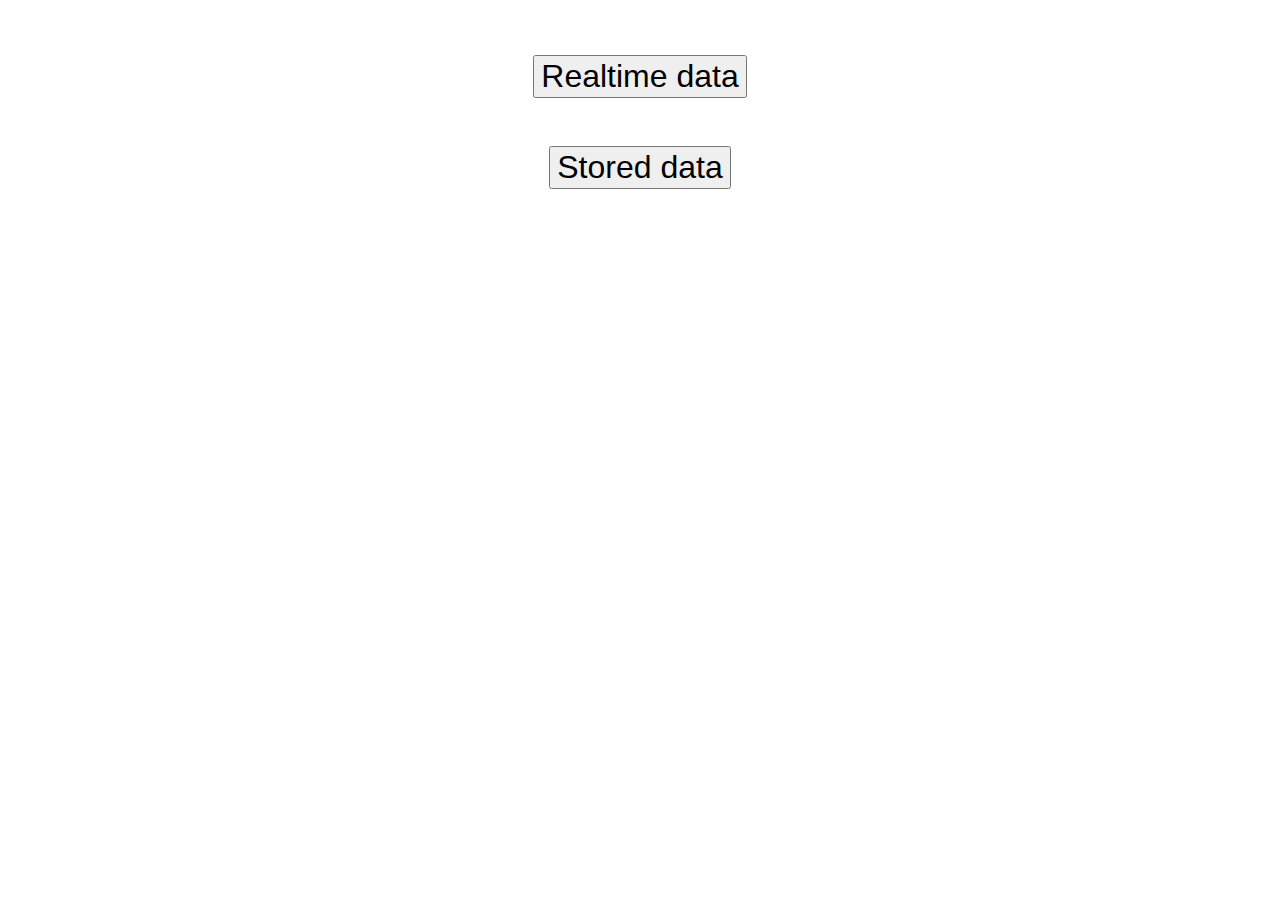
<file: sandroProxyPlugin/src/main/assets/chrome_devtools/index.html>
<!DOCTYPE HTML PUBLIC "-//W3C//DTD HTML 4.01//EN" "http://www.w3.org/TR/html4/strict.dtd">
<html>
	<head>
		<meta http-equiv="Content-Type" content="text/html;charset=utf-8">
		<title>SandroProxy Web interface</title>
		<script>
			function goRealData()
			{
				window.open("<!-- REALTIME URL -->");
			}
			function goStoredData()
            {
                window.open("<!-- STORED URL -->");
            }
		</script>
	</head>
	<body>
		<table width="100%" height="100%">
			<thead></thead>
			<tbody>
				<tr><td width="100%" height="100%" align="center">&nbsp</td></tr>
				<tr><td width="100%" height="100%" align="center">&nbsp</td></tr>
				<tr><td width="100%" height="100%" align="center"><button type="button" onclick="javascript:goRealData();" style="font-size:200%">Realtime data</button></td></tr>
                <tr><td width="100%" height="100%" align="center">&nbsp</td></tr>
                <tr><td width="100%" height="100%" align="center">&nbsp</td></tr>
				<tr><td width="100%" height="100%" align="center"><button type="button" onclick="javascript:goStoredData();" style="font-size:200%">Stored data</button></td></tr>
			</tbody>
		</table>
		
		
	</body>
</html>
</file>
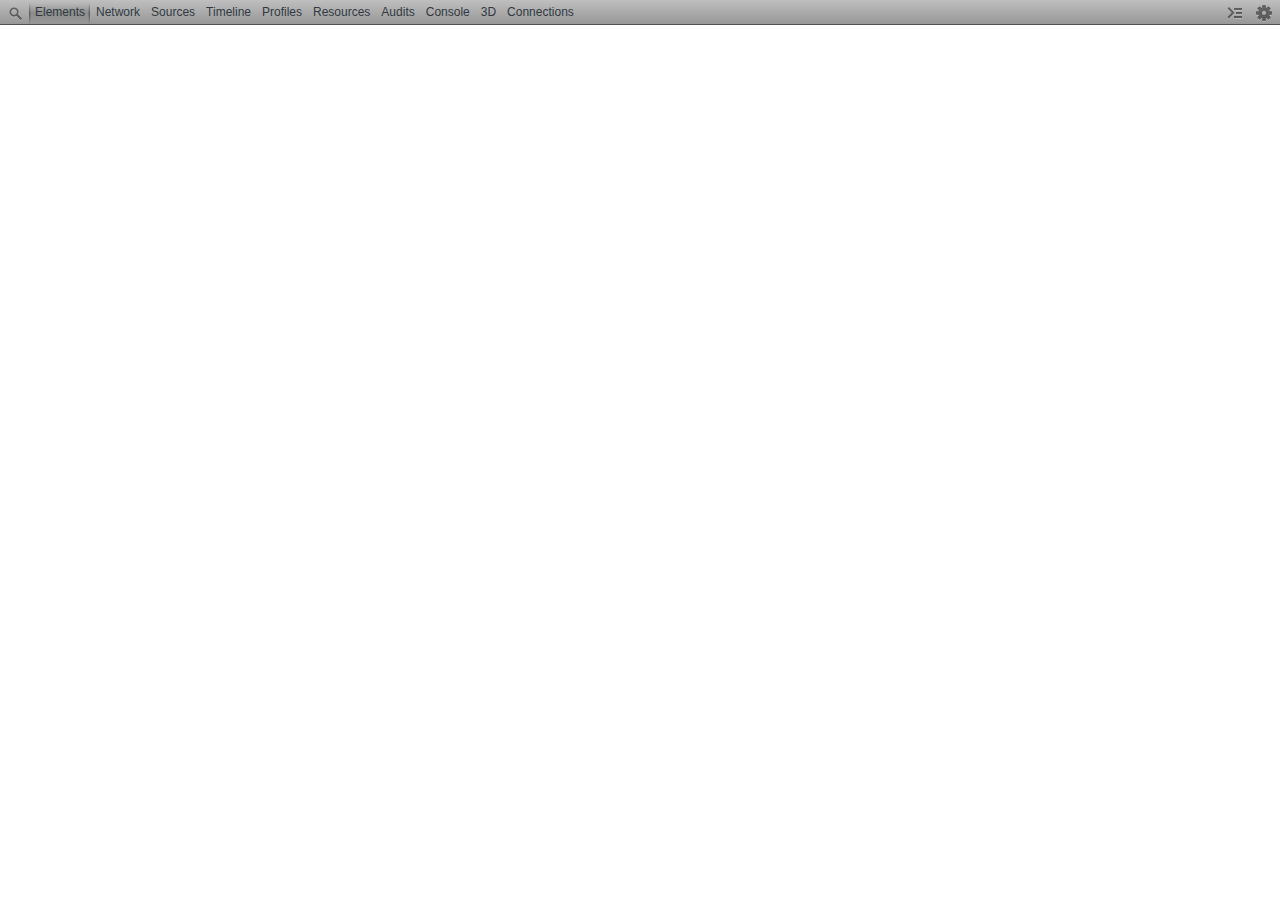
<file: sandroProxyPlugin/src/main/assets/chrome_devtools/inspector/devtools.html>
<!--
Copyright (C) 2006, 2007, 2008 Apple Inc.  All rights reserved.

Redistribution and use in source and binary forms, with or without
modification, are permitted provided that the following conditions
are met:

1.  Redistributions of source code must retain the above copyright
    notice, this list of conditions and the following disclaimer.
2.  Redistributions in binary form must reproduce the above copyright
    notice, this list of conditions and the following disclaimer in the
    documentation and/or other materials provided with the distribution.
3.  Neither the name of Apple Computer, Inc. ("Apple") nor the names of
    its contributors may be used to endorse or promote products derived
    from this software without specific prior written permission.

THIS SOFTWARE IS PROVIDED BY APPLE AND ITS CONTRIBUTORS "AS IS" AND ANY
EXPRESS OR IMPLIED WARRANTIES, INCLUDING, BUT NOT LIMITED TO, THE IMPLIED
WARRANTIES OF MERCHANTABILITY AND FITNESS FOR A PARTICULAR PURPOSE ARE
DISCLAIMED. IN NO EVENT SHALL APPLE OR ITS CONTRIBUTORS BE LIABLE FOR ANY
DIRECT, INDIRECT, INCIDENTAL, SPECIAL, EXEMPLARY, OR CONSEQUENTIAL DAMAGES
(INCLUDING, BUT NOT LIMITED TO, PROCUREMENT OF SUBSTITUTE GOODS OR SERVICES;
LOSS OF USE, DATA, OR PROFITS; OR BUSINESS INTERRUPTION) HOWEVER CAUSED AND
ON ANY THEORY OF LIABILITY, WHETHER IN CONTRACT, STRICT LIABILITY, OR TORT
(INCLUDING NEGLIGENCE OR OTHERWISE) ARISING IN ANY WAY OUT OF THE USE OF
THIS SOFTWARE, EVEN IF ADVISED OF THE POSSIBILITY OF SUCH DAMAGE.
-->
<!doctype html>
<html>
<head>
    <script type="text/javascript" src="buildSystemOnly.js"></script>
    <meta http-equiv="content-type" content="text/html; charset=utf-8">
    <meta http-equiv="Content-Security-Policy" content="object-src 'none'; script-src 'self' 'unsafe-eval'">
    <link rel="stylesheet" type="text/css" href="dialog.css">
    <link rel="stylesheet" type="text/css" href="tabbedPane.css">
    <link rel="stylesheet" type="text/css" href="inspector.css">
    <link rel="stylesheet" type="text/css" href="inspectorCommon.css">
    <link rel="stylesheet" type="text/css" href="inspectorSyntaxHighlight.css">
    <link rel="stylesheet" type="text/css" href="popover.css">
    <script type="text/javascript" src="utilities.js"></script>
    <script type="text/javascript" src="jsdifflib.js"></script>
    <script type="text/javascript" src="DOMExtension.js"></script>
    <script type="text/javascript" src="treeoutline.js"></script>
    <script type="text/javascript" src="inspector.js"></script>
    <script type="text/javascript" src="Geometry.js"></script>
    <script type="text/javascript" src="UIString.js"></script>
    <script type="text/javascript" src="InspectorBackend.js"></script>
    <script type="text/javascript" src="InspectorBackendCommands.js"></script>
    <script type="text/javascript" src="ExtensionRegistryStub.js"></script>
    <script type="text/javascript" src="InspectorFrontendAPI.js"></script>
    <script type="text/javascript" src="Object.js"></script>
    <script type="text/javascript" src="Settings.js"></script>
    <script type="text/javascript" src="View.js"></script>
    <script type="text/javascript" src="UIUtils.js"></script>
    <script type="text/javascript" src="HelpScreen.js"></script>
    <script type="text/javascript" src="InspectorFrontendHostStub.js"></script>
    <script type="text/javascript" src="FileManager.js"></script>
    <script type="text/javascript" src="Checkbox.js"></script>
    <script type="text/javascript" src="ContextMenu.js"></script>
    <script type="text/javascript" src="SoftContextMenu.js"></script>
    <script type="text/javascript" src="KeyboardShortcut.js"></script>
    <script type="text/javascript" src="SuggestBox.js"></script>
    <script type="text/javascript" src="TextPrompt.js"></script>
    <script type="text/javascript" src="Popover.js"></script>
    <script type="text/javascript" src="Placard.js"></script>
    <script type="text/javascript" src="TabbedPane.js"></script>
    <script type="text/javascript" src="ViewportControl.js"></script> 
    <script type="text/javascript" src="Drawer.js"></script>
    <script type="text/javascript" src="ConsoleModel.js"></script>
    <script type="text/javascript" src="ConsoleMessage.js"></script>
    <script type="text/javascript" src="ConsoleView.js"></script>
    <script type="text/javascript" src="Panel.js"></script>
    <script type="text/javascript" src="InspectorView.js"></script>
    <script type="text/javascript" src="AdvancedSearchController.js"></script>
    <script type="text/javascript" src="TimelineGrid.js"></script>
    <script type="text/javascript" src="OverviewGrid.js"></script>
    <script type="text/javascript" src="ContentProvider.js"></script>
    <script type="text/javascript" src="Resource.js"></script>
    <script type="text/javascript" src="NetworkRequest.js"></script>
    <script type="text/javascript" src="UISourceCode.js"></script>
    <script type="text/javascript" src="CSSStyleModel.js"></script>
    <script type="text/javascript" src="NetworkManager.js"></script>
    <script type="text/javascript" src="NetworkLog.js"></script>
    <script type="text/javascript" src="ResourceTreeModel.js"></script>
    <script type="text/javascript" src="ParsedURL.js"></script>
    <script type="text/javascript" src="ResourceUtils.js"></script>
    <script type="text/javascript" src="ResourceType.js"></script>
    <script type="text/javascript" src="TimelineManager.js"></script>
    <script type="text/javascript" src="OverridesSupport.js"></script>
    <script type="text/javascript" src="Database.js"></script>
    <script type="text/javascript" src="DOMStorage.js"></script>
    <script type="text/javascript" src="DataGrid.js"></script>
    <script type="text/javascript" src="ShowMoreDataGridNode.js"></script>
    <script type="text/javascript" src="CookiesTable.js"></script>
    <script type="text/javascript" src="CookieItemsView.js"></script>
    <script type="text/javascript" src="ApplicationCacheModel.js"></script>
    <script type="text/javascript" src="IndexedDBModel.js"></script>
    <script type="text/javascript" src="Spectrum.js"></script>
    <script type="text/javascript" src="SidebarPane.js"></script>
    <script type="text/javascript" src="ElementsTreeOutline.js"></script>
    <script type="text/javascript" src="DOMPresentationUtils.js"></script>
    <script type="text/javascript" src="SidebarTreeElement.js"></script>
    <script type="text/javascript" src="Section.js"></script>
    <script type="text/javascript" src="PropertiesSection.js"></script>
    <script type="text/javascript" src="RemoteObject.js"></script>
    <script type="text/javascript" src="ObjectPropertiesSection.js"></script>
    <script type="text/javascript" src="ObjectPopoverHelper.js"></script>
    <script type="text/javascript" src="NativeBreakpointsSidebarPane.js"></script>
    <script type="text/javascript" src="DOMBreakpointsSidebarPane.js"></script>
    <script type="text/javascript" src="Color.js"></script>
    <script type="text/javascript" src="CSSMetadata.js"></script>
    <script type="text/javascript" src="StatusBarButton.js"></script>
    <script type="text/javascript" src="CompletionDictionary.js"></script>
    <script type="text/javascript" src="TextEditor.js"></script>
    <script type="text/javascript" src="SourceFrame.js"></script>
    <script type="text/javascript" src="ResourceView.js"></script>
    <script type="text/javascript" src="FontView.js"></script>
    <script type="text/javascript" src="ImageView.js"></script>
    <script type="text/javascript" src="SplitView.js"></script>
    <script type="text/javascript" src="SidebarView.js"></script>
    <script type="text/javascript" src="ConsolePanel.js"></script>
    <script type="text/javascript" src="ExtensionAPI.js"></script>
    <script type="text/javascript" src="ExtensionAuditCategory.js"></script>
    <script type="text/javascript" src="ExtensionServer.js"></script>
    <script type="text/javascript" src="ExtensionView.js"></script>
    <script type="text/javascript" src="ExtensionPanel.js"></script>
    <script type="text/javascript" src="EmptyView.js"></script>
    <script type="text/javascript" src="ScriptFormatter.js"></script>
    <script type="text/javascript" src="DOMSyntaxHighlighter.js"></script>
    <script type="text/javascript" src="TempFile.js"></script>
    <script type="text/javascript" src="TextRange.js"></script>
    <script type="text/javascript" src="TextUtils.js"></script>
    <script type="text/javascript" src="FileSystemModel.js"></script>
    <script type="text/javascript" src="FileUtils.js"></script>
    <script type="text/javascript" src="DebuggerModel.js"></script>
    <script type="text/javascript" src="SourceMap.js"></script>
    <script type="text/javascript" src="SourceMapping.js"></script>
    <script type="text/javascript" src="Script.js"></script>
    <script type="text/javascript" src="Linkifier.js"></script>
    <script type="text/javascript" src="DebuggerScriptMapping.js"></script>
    <script type="text/javascript" src="PresentationConsoleMessageHelper.js"></script>
    <script type="text/javascript" src="FileSystemProjectDelegate.js"></script>
    <script type="text/javascript" src="FileSystemMapping.js"></script>
    <script type="text/javascript" src="IsolatedFileSystem.js"></script>
    <script type="text/javascript" src="IsolatedFileSystemManager.js"></script>
    <script type="text/javascript" src="Workspace.js"></script>
    <script type="text/javascript" src="WorkspaceController.js"></script>
    <script type="text/javascript" src="ContentProviderBasedProjectDelegate.js"></script>
    <script type="text/javascript" src="SimpleWorkspaceProvider.js"></script>
    <script type="text/javascript" src="BreakpointManager.js"></script>
    <script type="text/javascript" src="ContentProviders.js"></script>
    <script type="text/javascript" src="DefaultScriptMapping.js"></script>
    <script type="text/javascript" src="ResourceScriptMapping.js"></script>
    <script type="text/javascript" src="CompilerScriptMapping.js"></script>
    <script type="text/javascript" src="LiveEditSupport.js"></script>
    <script type="text/javascript" src="CSSStyleSheetMapping.js"></script>
    <script type="text/javascript" src="SASSSourceMapping.js"></script>
    <script type="text/javascript" src="DOMAgent.js"></script>
    <script type="text/javascript" src="TestController.js"></script>
    <script type="text/javascript" src="Dialog.js"></script>
    <script type="text/javascript" src="GoToLineDialog.js"></script>
    <script type="text/javascript" src="SidebarOverlay.js"></script>
    <script type="text/javascript" src="SettingsScreen.js"></script>
    <script type="text/javascript" src="EditFileSystemDialog.js"></script>
    <script type="text/javascript" src="ShortcutsScreen.js"></script>
    <script type="text/javascript" src="HAREntry.js"></script>
    <script type="text/javascript" src="CookieParser.js"></script>
    <script type="text/javascript" src="SearchableView.js"></script>
    <script type="text/javascript" src="FilterBar.js"></script>
    <script type="text/javascript" src="InspectElementModeController.js"></script>
    <script type="text/javascript" src="WorkerManager.js"></script>
    <script type="text/javascript" src="UserMetrics.js"></script>
    <script type="text/javascript" src="RuntimeModel.js"></script>
    <script type="text/javascript" src="HandlerRegistry.js"></script>
    <script type="text/javascript" src="SnippetStorage.js"></script>
    <script type="text/javascript" src="ScriptSnippetModel.js"></script>
    <script type="text/javascript" src="Progress.js"></script>
    <script type="text/javascript" src="ProgressIndicator.js"></script>
    <script type="text/javascript" src="StylesSourceMapping.js"></script>
    <script type="text/javascript" src="NetworkUISourceCodeProvider.js"></script>
    <script type="text/javascript" src="ElementsPanelDescriptor.js"></script>
    <script type="text/javascript" src="NetworkPanelDescriptor.js"></script>
    <script type="text/javascript" src="ProfilesPanelDescriptor.js"></script>
    <script type="text/javascript" src="SourcesPanelDescriptor.js"></script>
    <script type="text/javascript" src="TimelinePanelDescriptor.js"></script>
    <script type="text/javascript" src="LayersPanelDescriptor.js"></script>
    <script type="text/javascript" src="DockController.js"></script>
    <script type="text/javascript" src="TracingAgent.js"></script>
    <script type="text/javascript" src="ScreencastView.js"></script>
    <script type="text/javascript" src="DevToolsExtensionAPI.js"></script>
    <script type="text/javascript" src="Tests.js"></script>
    <script type="text/javascript" src="FlameChart.js"></script>
</head>
<body class="undocked" id="-blink-dev-tools"></body>
</html>
</file>
<file: sandroProxyPlugin/src/main/assets/chrome_devtools/inspector/dialog.css>
.dialog {
    position: absolute;
    
    padding: 10px;
    border-radius: 10px;
    border: 1px solid gray;

    box-shadow: rgb(40,40,40) 0 0 50px;
    
    display: -webkit-flex;
    -webkit-flex-direction: column;
    
    background-image: -webkit-gradient(linear, 0% 0%, 0% 100%, from(#E9E9E9), to(#CFCFCF));
}

.dialog-contents {
    width: 100%;
}

.go-to-line-dialog {
    font-size: 11px;
    font-family: 'Lucida Grande', sans-serif;
}

.go-to-line-dialog input {
    font-size: 11px;
}

.go-to-line-dialog button {
    font-size: 11px;
    color: rgb(6, 6, 6);
    border: 1px solid rgb(165, 165, 165);
    background-color: rgb(237, 237, 237);
    background-image: -webkit-gradient(linear, left top, left bottom, from(rgb(252, 252, 252)), to(rgb(223, 223, 223)));
    border-radius: 12px;
    -webkit-appearance: none;

    padding: 3px 20px;
    margin: 0 0 0 10px;
}

.go-to-line-dialog button:active {
    background-color: rgb(215, 215, 215);
    background-image: -webkit-gradient(linear, left top, left bottom, from(rgb(194, 194, 194)), to(rgb(239, 239, 239)));
}
</file>
<file: sandroProxyPlugin/src/main/assets/chrome_devtools/inspector/tabbedPane.css>
/*
 * Copyright (C) 2006, 2007, 2008 Apple Inc.  All rights reserved.
 * Copyright (C) 2009 Anthony Ricaud <rik@webkit.org>
 * Copyright (C) 2011 Google Inc. All rights reserved.
 *
 * Redistribution and use in source and binary forms, with or without
 * modification, are permitted provided that the following conditions are
 * met:
 *
 * 1. Redistributions of source code must retain the above copyright
 * notice, this list of conditions and the following disclaimer.
 *
 * 2. Redistributions in binary form must reproduce the above
 * copyright notice, this list of conditions and the following disclaimer
 * in the documentation and/or other materials provided with the
 * distribution.
 *
 * THIS SOFTWARE IS PROVIDED BY GOOGLE INC. AND ITS CONTRIBUTORS
 * "AS IS" AND ANY EXPRESS OR IMPLIED WARRANTIES, INCLUDING, BUT NOT
 * LIMITED TO, THE IMPLIED WARRANTIES OF MERCHANTABILITY AND FITNESS FOR
 * A PARTICULAR PURPOSE ARE DISCLAIMED. IN NO EVENT SHALL GOOGLE INC.
 * OR ITS CONTRIBUTORS BE LIABLE FOR ANY DIRECT, INDIRECT, INCIDENTAL,
 * SPECIAL, EXEMPLARY, OR CONSEQUENTIAL DAMAGES (INCLUDING, BUT NOT
 * LIMITED TO, PROCUREMENT OF SUBSTITUTE GOODS OR SERVICES; LOSS OF USE,
 * DATA, OR PROFITS; OR BUSINESS INTERRUPTION) HOWEVER CAUSED AND ON ANY
 * THEORY OF LIABILITY, WHETHER IN CONTRACT, STRICT LIABILITY, OR TORT
 * (INCLUDING NEGLIGENCE OR OTHERWISE) ARISING IN ANY WAY OUT OF THE USE
 * OF THIS SOFTWARE, EVEN IF ADVISED OF THE POSSIBILITY OF SUCH DAMAGE.
 */
 
.tabbed-pane {
    flex: auto;
}

.tabbed-pane-content {
    position: relative;
    overflow: auto;
    flex: auto;
    display: flex;
}

.tabbed-pane-content.has-no-tabs {
    background-color: lightgray;
}

.tabbed-pane-header {
    flex: 0 0 23px;
    border-bottom: 1px solid rgb(163, 163, 163);
    overflow: hidden;
    width: 100%;
}

.tabbed-pane-header-contents {
    margin: 0 10px;
}

.tabbed-pane-header-tabs {
    float: left;
}

.tabbed-pane-header-tab {
    float: left;
    margin-top: 2px;
    padding: 2px 4px 2px 4px;
    height: 21px;
    border: 1px solid transparent;
    border-bottom: none;
    line-height: 15px;
    
    white-space: nowrap;
    text-overflow: ellipsis;
    overflow: hidden;
    cursor: default;
}

.tabbed-pane-header-tab.measuring {
    visibility: hidden;
}

.tabbed-pane-header-tab.selected {
    border: 1px solid rgb(163, 163, 163);
    border-bottom: none;
}

.tabbed-pane-header-tab.selected {
    background: white;
    border-top-color: #bbb;
}

.tabbed-pane-header-tab .close-button-gray {
    position: relative;
    top: 2px;
    left: 1px;
    margin-left: 2px;
    margin-top: -3px;
    visibility: hidden;
}

.tabbed-pane-header-tab:hover .close-button-gray,
.tabbed-pane-header-tab.selected .close-button-gray {
    visibility: visible;
}

.tabbed-pane-header-tabs-drop-down-container {
    float: left;
    position: relative;
    vertical-align: bottom;
    padding-left: 3px;
    line-height: 20px;
}

.tabbed-pane-header-tabs-drop-down-container.measuring {
    visibility: hidden;
}

.tabbed-pane-header-tabs-drop-down {
    position: relative;
    opacity: 0.7;
    color: rgb(30, 30, 30);
    font-size: 133%;
    padding: 0 3px;
}

.tabbed-pane-header-tabs-drop-down:hover {
    opacity: 1.0;
}

.tabbed-pane-header-tabs-drop-down:active {
    opacity: 0.8;
}

select.tabbed-pane-header-tabs-drop-down-select {
    position: absolute;
    top: 0;
    right: 0;
    bottom: 0;
    left: 0;
    opacity: 0;
    border: none;
    margin: 0;
    font-size: 75%;
    -webkit-appearance: none;
    width: 20px;
}
</file>
<file: sandroProxyPlugin/src/main/assets/chrome_devtools/inspector/inspector.css>
/*
 * Copyright (C) 2006, 2007, 2008 Apple Inc.  All rights reserved.
 * Copyright (C) 2009 Anthony Ricaud <rik@webkit.org>
 *
 * Redistribution and use in source and binary forms, with or without
 * modification, are permitted provided that the following conditions
 * are met:
 *
 * 1.  Redistributions of source code must retain the above copyright
 *     notice, this list of conditions and the following disclaimer.
 * 2.  Redistributions in binary form must reproduce the above copyright
 *     notice, this list of conditions and the following disclaimer in the
 *     documentation and/or other materials provided with the distribution.
 * 3.  Neither the name of Apple Computer, Inc. ("Apple") nor the names of
 *     its contributors may be used to endorse or promote products derived
 *     from this software without specific prior written permission.
 *
 * THIS SOFTWARE IS PROVIDED BY APPLE AND ITS CONTRIBUTORS "AS IS" AND ANY
 * EXPRESS OR IMPLIED WARRANTIES, INCLUDING, BUT NOT LIMITED TO, THE IMPLIED
 * WARRANTIES OF MERCHANTABILITY AND FITNESS FOR A PARTICULAR PURPOSE ARE
 * DISCLAIMED. IN NO EVENT SHALL APPLE OR ITS CONTRIBUTORS BE LIABLE FOR ANY
 * DIRECT, INDIRECT, INCIDENTAL, SPECIAL, EXEMPLARY, OR CONSEQUENTIAL DAMAGES
 * (INCLUDING, BUT NOT LIMITED TO, PROCUREMENT OF SUBSTITUTE GOODS OR SERVICES;
 * LOSS OF USE, DATA, OR PROFITS; OR BUSINESS INTERRUPTION) HOWEVER CAUSED AND
 * ON ANY THEORY OF LIABILITY, WHETHER IN CONTRACT, STRICT LIABILITY, OR TORT
 * (INCLUDING NEGLIGENCE OR OTHERWISE) ARISING IN ANY WAY OUT OF THE USE OF
 * THIS SOFTWARE, EVEN IF ADVISED OF THE POSSIBILITY OF SUCH DAMAGE.
 */

input[type="search"]:focus,
input[type="text"]:focus {
    outline: auto 5px -webkit-focus-ring-color;
}

.fill {
    position: absolute;
    top: 0;
    left: 0;
    right: 0;
    bottom: 0;
}

.hbox {
    display: flex !important;
    flex-direction: row;
}

.vbox {
    display: flex !important;
    flex-direction: column;
}

.inline-block {
    display: inline-block;
}

.hidden {
    display: none !important;
}

.nowrap,
.nowrap-below,
.nowrap-below div,
.nowrap-below span {
    white-space: nowrap !important;
}

.toolbar-background {
    background-image: -webkit-gradient(linear, left top, left bottom, from(rgb(191, 191, 191)), to(rgb(151, 151, 151)));
    padding: 1px 0 0 1px;
    border-bottom: 1px solid rgb(80, 80, 80);
    background-origin: padding-box;
    background-clip: padding-box;
}

.toolbar {
    flex: 0 0 25px;
    display: flex;
    flex-direction: row;
    position: relative;
}

.toolbar .tabbed-pane-header {
    border: none;
}

.toolbar .tabbed-pane-header-contents {
    margin: 0;
}

.toolbar .tabbed-pane-header-tab {
    border-width: 0 2px 0 2px;
    background: none;
    padding-right: 3px;
}

.toolbar .tabbed-pane-header-tab.selected {
    border-width: 0 2px 0 2px;
    -webkit-border-image: url(Images/toolbarItemSelected.png) 0 2 0 2;
}

.toolbar button.status-bar-item {
    border: none;
    margin: 0 -2px;
}

button,
input,
select {
  font-family: inherit;
  font-size: inherit;
}

body.inactive .toolbar-background {
    background-image: -webkit-gradient(linear, left top, left bottom, from(rgb(233, 233, 233)), to(rgb(207, 207, 207)));
    border-bottom: 1px solid rgb(64%, 64%, 64%);
}

body.dock-to-bottom .toolbar-background {
    padding-top: 0;
}

body.dock-to-bottom.platform-mac:not(.overlay-contents) .toolbar-background {
    border-top-color: white;
}

body.dock-to-bottom:not(.overlay-contents) .toolbar-background {
    border-top: 1px solid rgb(100, 100, 100);
    cursor: default;
}

body.dock-to-bottom.inactive:not(.overlay-contents) .toolbar-background {
    border-top: 1px solid rgb(64%, 64%, 64%);
}

body.dock-to-bottom.overlay-contents .toolbar-background .tabbed-pane-header {
    cursor: ns-resize;
}

body.dock-to-bottom.overlay-contents .toolbar-background .tabbed-pane-header .tabbed-pane-header-tabs {
    cursor: default;
}

body.platform-windows .toolbar-background,
body.platform-windows.inactive .toolbar-background {
    background-image: none;
}

body.undocked.platform-mac-leopard .toolbar-background {
    background-image: -webkit-gradient(linear, left top, left bottom, from(rgb(175, 175, 175)), to(rgb(151, 151, 151))) !important;
    color: #333 !important;
}

body.undocked.platform-mac-leopard.inactive .toolbar-background {
    background-image: -webkit-gradient(linear, left top, left bottom, from(rgb(221, 221, 221)), to(rgb(207, 207, 207))) !important;
    color: #555 !important;
}

body.undocked.platform-mac-snowleopard .toolbar-background {
    background-image: -webkit-gradient(linear, left top, left bottom, from(rgb(189, 189, 189)), to(rgb(167, 167, 167))) !important;
    color: #333 !important;
}

body.undocked.platform-mac-snowleopard.inactive .toolbar-background {
    background-image: -webkit-gradient(linear, left top, left bottom, from(rgb(228, 228, 228)), to(rgb(216, 216, 216))) !important;
    color: #555 !important;
}

body.undocked.platform-mac-mountain-lion .toolbar-background {
    background-image: -webkit-gradient(linear, left top, left bottom, from(rgb(208, 208, 208)), to(rgb(200, 200, 200))) !important;
    color: #333 !important;
}

body.undocked.platform-mac-mountain-lion.inactive .toolbar-background {
    background-image: -webkit-gradient(linear, left top, left bottom, from(rgb(238, 238, 238)), to(rgb(224, 224, 224))) !important;
    color: #555 !important;
}

.toolbar > .tabbed-pane-header {
    flex: auto;
}

.toolbar-controls-left {
    flex: none;
    opacity: 0.8;
    padding-top: 1px;
}

.toolbar-controls-right {
    flex: none;
    margin-right: 2px;
    padding-top: 1px;
}

.toolbar-controls-right #error-warning-count,
.toolbar-controls-right .console-status-bar-item,
.toolbar-controls-right .settings-status-bar-item,
.toolbar-controls-right .dock-status-bar-item
{
    opacity: 0.8;
}

.scrollable-content {
    position: static;
    height: 100%;
    overflow-y: auto;
    width: 100%;
    margin-right: 12px;
    padding-right: 3px;
}

.scrollable-content::-webkit-scrollbar {
    width: 11px;
}

.scrollable-content::-webkit-scrollbar-corner,
.scrollable-content::-webkit-resizer {
    display: none;
}

.scrollable-content::-webkit-scrollbar-thumb:vertical {
    background: -webkit-gradient(linear, left top, right top, from(rgb(192, 192, 192)), to(rgb(192, 192, 192)), color-stop(40%, rgb(214, 214, 214)));
    border-radius: 5px;
    min-height: 20px;
}

.scrollable-content::-webkit-scrollbar-thumb:vertical:hover,
.scrollable-content::-webkit-scrollbar-thumb:vertical:active {
    background: -webkit-gradient(linear, left top, right top, from(rgb(230, 230, 230)), to(rgb(230, 230, 230)), color-stop(40%, rgb(252, 252, 252)));
}

.scrollable-content::-webkit-scrollbar-track:vertical {
    background: -webkit-gradient(linear, left top, right top, from(rgb(128, 128, 128)), to(rgb(164, 164, 164)), color-stop(25%, rgb(164, 164, 164)));
    border-radius: 5px;
}

.search-replace {
    -webkit-appearance: none;
    border: 0;
    padding: 0 2px;
    margin: 0;
    -webkit-flex: 1;
}

.search-replace:focus {
    outline: none;
}

.toolbar-search {
    border-spacing: 1px;
}

.toolbar-search td {
    padding: 0 5px 0 0;
}

.toolbar-search-navigation-controls {
    vertical-align: top;
    background-image: -webkit-linear-gradient(rgb(228, 228, 228), rgb(206, 206, 206));
}

.toolbar-search-navigation {
    display: inline-block;
    width: 18px;
    height: 18px;
    background-repeat: no-repeat;
    background-position: 4px 7px;
    border-left: 1px solid rgb(170, 170, 170);
    opacity: 0.3;
}

.toolbar-search-navigation.enabled {
    opacity: 1.0;
}

.toolbar-search label {
    vertical-align: bottom;
}

.toolbar-search input[type="checkbox"] {
    position: relative;
    margin-top: -1px;
    margin-left: 15px;
    top: 2px;
}

.toolbar-search button {
    border: 1px solid rgb(163, 163, 163);
    border-radius: 8px;
    margin: 0;
    background-image: -webkit-linear-gradient(rgb(241, 241, 241), rgb(220, 220, 220));
    width: 100%;
    height: 20px;
}

.toolbar-search button:active {
    background-image: -webkit-linear-gradient(rgb(185, 185, 185), rgb(156, 156, 156));
}

.toolbar-search-control {
    display: -webkit-flex;
    width: 253px;
    position: relative;
    background-color: white;
    border: 1px solid rgb(163, 163, 163);
    height: 20px;
    border-radius: 2px;
}

.toolbar-replace-control {
    border: 1px solid rgb(163, 163, 163);
    height: 20px;
    border-radius: 2px;
    width: 100%;
}

.toolbar-search-navigation.enabled:active {
    background-position: 4px 7px, 0 0;
}

.toolbar-search-navigation.toolbar-search-navigation-prev {
    background-image: url(Images/searchPrev.png);
    border-left: 1px solid rgb(163, 163, 163);
}

.toolbar-search-navigation.toolbar-search-navigation-prev.enabled:active {
    background-image: url(Images/searchPrev.png), -webkit-linear-gradient(rgb(168, 168, 168), rgb(116, 116, 116));
}

.toolbar-search-navigation.toolbar-search-navigation-next {
    background-image: url(Images/searchNext.png);
    border-left: 1px solid rgb(230, 230, 230);
}

.toolbar-search-navigation.toolbar-search-navigation-next.enabled:active {
    background-image: url(Images/searchNext.png), -webkit-linear-gradient(rgb(168, 168, 168), rgb(116, 116, 116));
}

.search-results-matches {
    display: inline-block;
    min-height: 10px;
    text-align: right;
    font-size: 11px;
    padding: 1px 4px;
    color: rgb(165, 165, 165);
}

.close-button,
.close-button-gray {
    background-image: url(Images/statusbarButtonGlyphs.png);
    background-size: 320px 144px;
    display: inline-block;
}

.close-button {
    width: 14px;
    height: 14px;
    background-position: -128px -96px;
}

.close-button-gray {
    width: 13px;
    height: 13px;
    background-position: -175px -96px;
}

@media (-webkit-min-device-pixel-ratio: 1.5) {
.close-button,
.close-button-gray {
    background-image: url(Images/statusbarButtonGlyphs2x.png);
}
} /* media */

.close-button:hover {
    background-position: -96px -96px;
}

.close-button:active {
    background-position: -111px -96px;
}

.close-button-gray:hover {
    background-position: -143px -96px;
}

.close-button-gray:active {
    background-position: -160px -96px;
}

body.undocked .toolbar-item .close-button {
    display: none;
}

body.remote .toolbar-item .close-button {
    display: none;
}

.panel-status-bar {
    border-top: none;
    display: flex;
    background-color: white;
    flex: 0 0 23px;
    position: relative;
}

.panel-status-bar label {
    margin: 2px 20px 0 0;
}

.panel-status-bar label > input {
    height: 13px;
    width: 13px;
    vertical-align: -2px;
}

.status-bar {
    position: relative;
    white-space: nowrap;
    height: 23px;
    overflow: hidden;
    width: 100%;
    z-index: 12;
    border-top: 1px solid rgb(202, 202, 202);
    display: -webkit-flex;
}

.status-bar > div {
    display: inline-block;
    vertical-align: top;
    overflow: visible;
}

.status-bar-item {
    display: inline-block;
    cursor: default;
    height: 22px;
    padding: 0;
    margin-left: -1px;
    margin-right: 0;
    vertical-align: top;
    border: 0 transparent none;
    background-color: transparent;
    flex: none;
}

.status-bar-text {
    padding-left: 5px;
    padding-right: 15px;
    padding-top: 3px;
}

#drawer-view-anchor {
    display: inline-block;
}

.status-bar-item:active {
    position: relative;
    z-index: 200;
}

.glyph {
    position: absolute;
    top: -1px;
    bottom: 1px;
    left: 0;
    right: 0;
    background-color: rgba(0, 0, 0, 0.75);
    z-index: 1;
}

.glyph.shadow {
    top: 0;
    bottom: 0;
    background-color: white;
    z-index: 0;
}

.long-click-glyph {
    background-color: rgba(0, 0, 0, 0.75);
    -webkit-mask-image: url(Images/statusbarButtonGlyphs.png);
    -webkit-mask-position: -288px -48px;
    -webkit-mask-size: 320px 144px;
    z-index: 1;
}

@media (-webkit-min-device-pixel-ratio: 1.5) {
.long-click-glyph {
    -webkit-mask-image: url(Images/statusbarButtonGlyphs2x.png);
}
} /* media */

.long-click-glyph.shadow {
    top: 1px;
    background-color: white !important;
    z-index: 0;
}

button.status-bar-item {
    position: relative;
    width: 32px;
}

.status-bar button.status-bar-item .glyph {
    margin: 0 -1px;
}

button.status-bar-item .glyph.shadow {
    background-color: rgba(255, 255, 255, 0.33);
}

button.status-bar-item.toggled-on .glyph:not(.shadow) {
    background-color: rgb(66, 129, 235) !important;
}

button.status-bar-item:hover .glyph {
    opacity: 1;
}

button.status-bar-item:disabled {
    background-position: 0 0 !important;
}

button.status-bar-item:disabled .glyph {
    opacity: 0.5 !important;
}

button.status-bar-item.extension {
    background-image: none;
}

.status-bar-select-container {
    display: inline-block;
}

.status-bar-select-arrow {
    background-image: url(Images/statusbarButtonGlyphs.png);
    background-size: 320px 144px;
    opacity: 0.7;
    width: 10px;
    height: 10px;
    background-position: -20px -96px;
    display: inline-block;
    pointer-events: none;
    position: relative;
    top: 3px;
    left: -3px;
}

@media (-webkit-min-device-pixel-ratio: 1.5) {
.status-bar-select-arrow {
    background-image: url(Images/statusbarButtonGlyphs2x.png);
}
} /* media */

select.status-bar-item {
    min-width: 48px;
    color: rgb(48, 48, 48);
    text-shadow: rgba(255, 255, 255, 0.75) 0 1px 0;
    -webkit-appearance: none;
    border: 0;
    border-radius: 0;
    padding: 0 15px 0 5px;
    margin-right: -10px;
    position: relative;
    line-height: 20px;
}

.status-bar-item.checkbox {
    margin: 2px 0 0 0;
}

.status-bar-item > .glyph {
    -webkit-mask-image: url(Images/statusbarButtonGlyphs.png);
    -webkit-mask-size: 320px 144px;
    opacity: 0.8;
}

.console-filter > .glyph {
    -webkit-mask-position: -32px -48px;
}

@media (-webkit-min-device-pixel-ratio: 1.5) {
.status-bar-item > .glyph {
    -webkit-mask-image: url(Images/statusbarButtonGlyphs2x.png);
}
} /* media */

button.status-bar-item.dock-status-bar-item.toggled-undock .glyph {
    -webkit-mask-position: 0 -48px;
}

button.status-bar-item.dock-status-bar-item.toggled-bottom .glyph {
    -webkit-mask-position: -32px -24px;
}

button.status-bar-item.dock-status-bar-item.toggled-right .glyph {
    -webkit-mask-position: -256px -48px;
}

body.undocked .alternate-status-bar-buttons-bar {
    margin-left: 1px;
}

.alternate-status-bar-buttons-bar {
    position: absolute;
    width: 31px;
    bottom: -3px;
    background: white;
}

.alternate-status-bar-buttons-bar .status-bar-item {
    height: 24px;
    margin-top: -1px;
    border: 1px solid rgb(202, 202, 202);
}

.alternate-status-bar-buttons-bar .status-bar-item.emulate-active {
    background-color: rgb(163,163,163);
    border: 1px solid rgb(120, 120, 120);
}

button.status-bar-item.settings-status-bar-item,
button.status-bar-item.settings-status-bar-item:active {
    border-right: 0 transparent none;
}

button.status-bar-item.left-sidebar-show-hide-button,
button.status-bar-item.right-sidebar-show-hide-button {
    position: absolute;
    top: 0;
    background-image: none;
    height: 16px;
    width: 16px;
    margin: 4px 2px 2px 2px;
    border: none;
    z-index: 10;
}

button.status-bar-item.left-sidebar-show-hide-button:active,
button.status-bar-item.right-sidebar-show-hide-button:active {
    margin: 5px 1px 1px 3px;
}

button.status-bar-item.left-sidebar-show-hide-button.toggled-left > .glyph {
    -webkit-mask-position: -199px -76px;
}

button.status-bar-item.left-sidebar-show-hide-button.toggled-right > .glyph {
    -webkit-mask-position: -168px -76px;
}

button.status-bar-item.right-sidebar-show-hide-button.toggled-left > .glyph {
    -webkit-mask-position: -296px -76px;
}

button.status-bar-item.right-sidebar-show-hide-button.toggled-right > .glyph {
    -webkit-mask-position: -264px -76px;
}

button.status-bar-item.left-sidebar-show-hide-button.toggled-overlay > .glyph {
    -webkit-mask-position: -231px -76px;
}

div.resizer-widget {
    position: absolute;
    top: 0;
    right: 0;
    height: 24px;
    width: 16px;
    background-image: url(Images/statusbarResizerHorizontal.png);
    background-repeat: no-repeat;
    background-position: center;
    z-index: 13;
}

.settings-status-bar-item .glyph {
    -webkit-mask-position: -160px -24px;
}

body.remote .dock-status-bar-item {
    display: none;
}

.console-status-bar-item .glyph {
    -webkit-mask-position: -64px -24px;
}

.screencast-status-bar-item .glyph {
    -webkit-mask-position: -256px -96px;
}

.clear-status-bar-item .glyph {
    -webkit-mask-position: -64px 0;
}

.error-icon-small,
.warning-icon-small,
.red-ball,
.green-ball,
.orange-ball {
    background-image: url(Images/statusbarButtonGlyphs.png);
    background-size: 320px 144px;
    width: 10px;
    height: 10px;
    display: inline-block;
}

@media (-webkit-min-device-pixel-ratio: 1.5) {
.error-icon-small,
.warning-icon-small,
.red-ball,
.green-ball,
.orange-ball {
    background-image: url(Images/statusbarButtonGlyphs2x.png);
}
} /* media */

.error-icon-small {
    background-position: -213px -96px;
}

.warning-icon-small {
    background-position: -202px -107px;
}

.red-ball {
    background-position: -224px -96px;
}

.green-ball {
    background-position: -235px -96px;
}

.orange-ball {
    background-position: -246px -96px;
}

#error-warning-count {
    display: inline-block;
    padding: 4px 6px 6px 0;
    font-size: 11px;
    height: 19px;
    cursor: pointer;
    line-height: 14px;
}

#error-warning-count:hover {
    border-bottom: 1px solid rgb(96, 96, 96);
}

#error-warning-count .error-icon-small,
#error-warning-count .warning-icon-small {
    vertical-align: -1px;
    margin-right: 2px;
}

#error-warning-count .warning-icon-small {
    margin-left: 6px;
}

.drawer {
    display: none;
    flex: 0 0 200px;
    position: relative;
    background-color: white;
    z-index: 1;
}

#drawer-contents {
    position: absolute;
    top: 0;
    bottom: 0;
    left: 0;
    right: 0;
    display: flex;
}

#drawer-contents > .tabbed-pane > .tabbed-pane-header {
    background-color: rgb(236, 236, 236);
    border-top: 1px solid rgb(124, 124, 124);
    border-bottom: 1px solid rgb(203, 203, 203);
}

body.inactive #drawer-contents .tabbed-pane-header {
    border-top: 1px solid rgb(64%, 64%, 64%);
}

#drawer-contents .tabbed-pane-header .tabbed-pane-header-tab {
    cursor: default;
}

.drawer-resizer {
    position: absolute;
    right: 0;
    top: 8px;
    content: url(Images/statusbarResizerVertical.png);
    height: 8px;
    pointer-events: none;
}

#drawer-footer {
    position: absolute;
    bottom: 0;
    left: 0;
    right: 0;
    font-size: 11px;
    height: 23px;
    background-color: rgb(236, 236, 236);
}

body.drawer-visible .drawer {
    display: block;
}

body.platform-mac .monospace,
body.platform-mac .source-code {
    font-size: 11px !important;
    font-family: Menlo, monospace;
}

body.platform-mac.platform-mac-tiger .monospace,
body.platform-mac.platform-mac-tiger .source-code {
    font-size: 10px !important;
    font-family: Monaco, monospace;
}

body.platform-windows .monospace,
body.platform-windows .source-code {
    font-size: 12px !important;
    font-family: Consolas, Lucida Console, monospace;
}

body.platform-linux .monospace,
body.platform-linux .source-code {
    font-size: 11px !important;
    font-family: dejavu sans mono, monospace;
}

.console-view {
    background-color: white;
}

.console-view-wrapper {
    background-color: rgb(236, 236, 236);
}

.console-status-bar {
    flex: 0 0 23px;
    overflow: hidden;
}

#console-messages {
    flex: 1 1;
    padding: 2px 0;
    overflow-y: auto;
    word-wrap: break-word;
    -webkit-user-select: text;
    border-top: 1px solid rgb(230, 230, 230);
}

#console-prompt {
    clear: right;
    position: relative;
    padding: 1px 22px 1px 0;
    margin-left: 24px;
    min-height: 16px;
    white-space: pre-wrap;
    -webkit-user-modify: read-write-plaintext-only;
}

#console-prompt::before {
    background-position: -192px -96px;
}

.console-user-command-result.console-log-level::before {
    background-position: -202px -96px;
}

.console-message,
.console-user-command {
    clear: right;
    position: relative;
    border-bottom: 1px solid rgb(240, 240, 240);
    padding: 1px 22px 1px 0;
    margin-left: 24px;
    min-height: 16px;
}

.console-mesage:first-child {
    border-top: none;
}

.console-adjacent-user-command-result {
    border-bottom: none;
}

.console-adjacent-user-command-result + .console-user-command-result.console-log-level::before {
    background-image: none;
}

.console-message::before,
.console-user-command::before,
#console-prompt::before,
.console-group-title::before {
    position: absolute;
    display: block;
    content: "";
    left: -17px;
    top: 0.8em;
    width: 10px;
    height: 10px;
    margin-top: -6px;
    -webkit-user-select: none;
    background-image: url(Images/statusbarButtonGlyphs.png);
    background-size: 320px 144px;
}

@media (-webkit-min-device-pixel-ratio: 1.5) {
.console-message::before,
.console-user-command::before,
#console-prompt::before,
.console-group-title::before {
    background-image: url(Images/statusbarButtonGlyphs2x.png);
}
} /* media */

.console-message > .outline-disclosure li.parent::before {
    top: 0;
}

.console-message .outline-disclosure .stacktrace-entry:hover {
    background-color: rgba(0, 0, 0, 0.05);
}

.console-message .bubble {
    display: inline-block;
    height: 14px;
    background-color: rgb(128, 151, 189);
    vertical-align: middle;
    white-space: nowrap;
    padding: 1px 4px;
    margin-top: -1px;
    margin-right: 4px;
    margin-left: -18px;
    text-align: left;
    font-size: 11px;
    line-height: normal;
    font-weight: bold;
    text-shadow: none;
    color: white;
    border-radius: 7px;
}

.console-message-text {
    white-space: pre-wrap;
}

.repeated-message.console-error-level::before,
.repeated-message.console-warning-level:before,
.repeated-message.console-debug-level:before,
.repeated-message.console-info-level:before {
    visibility: hidden;
}

.repeated-message .outline-disclosure,
.repeated-message > .console-message-text {
    -webkit-flex: 1;
}

.console-info {
    color: rgb(128, 128, 128);
    font-style: italic;
}

.console-group .console-group > .console-group-messages {
    margin-left: 16px;
}

.console-group-title {
    font-weight: bold;
}

.console-group-title::before {
    -webkit-user-select: none;
    -webkit-mask-image: url(Images/statusbarButtonGlyphs.png);
    -webkit-mask-size: 320px 144px;
    float: left;
    width: 8px;
    content: "a";
    color: transparent;
    text-shadow: none;
    margin-left: 3px;
    margin-top: -7px;
}

@media (-webkit-min-device-pixel-ratio: 1.5) {
.console-group-title::before {
    -webkit-mask-image: url(Images/statusbarButtonGlyphs2x.png);
}
} /* media */

.console-group .console-group-title::before {
    -webkit-mask-position: -20px -96px;
    background-color: rgb(110, 110, 110);
}

.console-group.collapsed .console-group-title::before {
    -webkit-mask-position: -4px -96px;
}

.console-group.collapsed > .console-group-messages {
    display: none;
}

.console-group {
    position: relative;
}

.console-group-bracket {
    position:absolute;
    top: 15px;
    left: 13px;
    bottom: 5px;
    width: 3px;
    border-style: solid;
    border-color: #A3A3A3;
    border-width: 0 0 1px 1px;
}

.console-group.collapsed > .console-group-bracket {
    display: none;
}

.console-error-level .console-message-text,
.console-error-level .section > .header .title {
    color: red !important;
}

.console-debug-level .console-message-text {
    color: blue;
}

.console-error-level::before,
.console-warning-level::before,
.console-debug-level::before,
.console-info-level::before {
    background-image: url(Images/statusbarButtonGlyphs.png);
    background-size: 320px 144px;
    width: 10px;
    height: 10px;
}

@media (-webkit-min-device-pixel-ratio: 1.5) {
.console-error-level::before,
.console-warning-level::before,
.console-debug-level::before,
.console-info-level::before {
    background-image: url(Images/statusbarButtonGlyphs2x.png);
}
} /* media */

.console-warning-level::before {
    background-position: -202px -107px;
}

.console-error-level::before {
    background-position: -213px -96px;
}

.console-info-level::before {
    background-position: -213px -107px;
}

.console-user-command .console-message {
    margin-left: -24px;
    padding-right: 0;
    border-bottom: none;
}

.console-user-command::before {
    background-position: -192px -107px;
}

.console-user-command > .console-message-text {
    color: rgb(0, 128, 255);
}

#console-messages a {
    color: rgb(33%, 33%, 33%);
    cursor: pointer;
}

#console-messages a:hover {
    color: rgb(15%, 15%, 15%);
}

ol.watch-expressions > li.hovered {
    background-color: #F0F0F0;
}

.console-message-url {
    float: right;
    text-align: right;
    max-width: 100%;
    margin-left: 4px;
}

.console-group-messages .section {
    margin: 0 0 0 12px !important;
}

.console-group-messages .section > .header {
    padding: 0 8px 0 0;
    background-image: none;
    border: none;
    min-height: 0;
}

.console-group-messages .section > .header::before {
    margin-left: -12px;
}

.console-group-messages .section > .header .title {
    color: #222;
    font-weight: normal;
    line-height: 13px;
}

.console-group-messages .section .properties li .info {
    padding-top: 0;
    padding-bottom: 0;
    color: rgb(60%, 60%, 60%);
}

.console-group-messages .outline-disclosure {
    padding-left: 0;
}

.console-group-messages .outline-disclosure > ol {
    padding: 0 0 0 12px !important;
}

.console-group-messages .outline-disclosure,
.console-group-messages .outline-disclosure ol {
    font-size: inherit;
    line-height: 12px;
}

.console-group-messages .outline-disclosure.single-node li {
    padding-left: 2px;
}

.console-group-messages .outline-disclosure li .selection {
    margin-left: -6px;
    margin-right: -6px;
}

.console-group-messages .add-attribute {
    display: none;
}

.console-formatted-object,
.console-formatted-node,
.console-formatted-array {
    position: relative;
    display: inline-block;
    vertical-align: top;
    color: #222;
}

.console-formatted-node:hover {
    background-color: rgba(56, 121, 217, 0.1);
}

.console-formatted-object .section,
.console-formatted-node .section,
.console-formatted-array .section {
    position: static;
}

.console-formatted-object .section > .header::before {
    margin-top: 0;
}

.console-formatted-object .properties,
.console-formatted-node .properties {
    padding-left: 0 !important;
}

.console-formatted-number {
    color: rgb(28, 0, 207);
}

.console-formatted-string,
.console-formatted-regexp {
    color: rgb(196, 26, 22);
    white-space: pre;
}

.console-formatted-null,
.console-formatted-undefined {
    color: rgb(128, 128, 128);
}

.console-formatted-preview-node,
.section .console-formatted-node {
    color: rgb(136, 18, 128);
}

.console-object-preview {
    font-style: italic;
}

.object-info-state-note {
    display: none;
    width: 11px;
    height: 11px;
    background-color: rgb(179, 203, 247);
    color: white;
    text-align: center;
    border-radius: 3px;
    line-height: 13px;
    margin: 0 6px;
    font-size: 9px;
}

.object-info-state-note::before {
    content: "i";
}

.section.expanded .object-info-state-note {
    display: inline-block;
}

.error-message {
    color: red;
}

.error-input {
    background-color: rgb(220, 130, 130);
}

.auto-complete-text,
.editing .auto-complete-text {
    color: rgb(128, 128, 128) !important;
    -webkit-user-select: none;
    -webkit-user-modify: read-only;
}

.panel {
    display: none;
    overflow: hidden;
    position: absolute;
    top: 0;
    left: 0;
    right: 0;
    bottom: 0;
    z-index: 0;
}

.panel.visible {
    display: flex;
}

.panel.extension-panel.visible {
    display: flex !important;
    flex-direction: column;
}

.extension-view {
    flex: auto;
}

iframe.extension {
    width: 100%;
    height: 100%;
}

iframe.panel.extension {
    display: block;
    height: 100%;
}

.webkit-line-gutter-backdrop {
    /* Keep this in sync with view-source.css (.webkit-line-gutter-backdrop) */
    width: 31px;
    background-color: rgb(240, 240, 240);
    border-right: 1px solid rgb(187, 187, 187);
    position: absolute;
    z-index: -1;
    left: 0;
    top: 0;
    height: 100%
}

.outline-disclosure li.hovered:not(.selected) .selection {
    display: block;
    left: 3px;
    right: 3px;
    background-color: rgba(56, 121, 217, 0.1);
    border-radius: 5px;
}

.outline-disclosure li .selection {
    display: none;
    position: absolute;
    left: 0;
    right: 0;
    height: 15px;
    z-index: -1;
}

.outline-disclosure li.selected .selection {
    display: block;
    background-color: rgb(212, 212, 212);
}

.outline-disclosure li.elements-drag-over .selection {
    display: block;
    margin-top: -2px;
    border-top: 2px solid rgb(56, 121, 217);
}

.outline-disclosure ol:focus li.selected .selection {
    background-color: rgb(56, 121, 217);
}

.outline-disclosure ol:focus li.parent.selected::before {
    background-color: white;
}

.outline-disclosure > ol {
    position: relative;
    padding: 2px 6px !important;
    margin: 0;
    cursor: default;
    min-width: 100%;
}

.outline-disclosure,
.outline-disclosure ol {
    list-style-type: none;
    -webkit-padding-start: 12px;
    margin: 0;
}

.source-code {
    font-family: monospace;
    font-size: 11px !important;
    white-space: pre-wrap;
}

.outline-disclosure li {
    padding: 0 0 0 14px;
    margin-top: 1px;
    margin-left: -2px;
    word-wrap: break-word;
}

.outline-disclosure ol:focus li.selected {
    color: white;
}

.outline-disclosure ol:focus li.selected * {
    color: inherit;
}

.outline-disclosure li.parent {
    margin-left: -12px
}

.outline-disclosure li .webkit-html-tag.close {
    margin-left: -12px;
}

.outline-disclosure li.parent::before {
    float: left;
    width: 8px;
    padding-right: 2px;
}

.outline-disclosure li.parent::before {
    -webkit-user-select: none;
    -webkit-mask-image: url(Images/statusbarButtonGlyphs.png);
    -webkit-mask-size: 320px 144px;
    content: "a";
    color: transparent;
    text-shadow: none;
    position: relative;
    top: 2px;
    margin-right: 1px;
    height: 12px;
}

@media (-webkit-min-device-pixel-ratio: 1.5) {
.outline-disclosure li.parent::before {
    -webkit-mask-image: url(Images/statusbarButtonGlyphs2x.png);
}
} /* media */

.outline-disclosure li.parent::before {
    -webkit-mask-position: -4px -96px;
    background-color: rgb(110, 110, 110);
}

.outline-disclosure li.parent.expanded::before {
    -webkit-mask-position: -20px -96px;
}

.outline-disclosure ol.children {
    display: none;
}

.outline-disclosure ol.children.expanded {
    display: block;
}

.placard {
    position: relative;
    border-top: 1px solid transparent;
    padding: 3px 8px 4px 18px;
    min-height: 18px;
    white-space: nowrap;
}

.placard.grouped {
    padding-left: 36px;
}

.placard:nth-of-type(2n) {
    background-color: rgb(234, 243, 255);
}

.placard.selected {
    border-top: 1px solid rgb(172, 172, 172);
    background-image: -webkit-gradient(linear, left top, left bottom, from(rgb(182, 182, 182)), to(rgb(162, 162, 162)));
    background-origin: padding-box;
    background-clip: padding-box;
}

:focus .placard.selected {
    border-top: 1px solid rgb(70, 103, 215);
    background-image: -webkit-gradient(linear, left top, left bottom, from(rgb(92, 147, 213)), to(rgb(56, 121, 217)));
}

.placard .title {
    font-weight: normal;
    word-wrap: break-word;
    white-space: normal;
}

.placard.selected .title {
    color: white;
    font-weight: bold;
}

.placard .subtitle {
    float: right;
    font-size: 10px;
    margin-left: 5px;
    color: rgba(0, 0, 0, 0.7);
    text-overflow: ellipsis;
    overflow: hidden;
}

.placard.selected .subtitle {
    color: rgba(255, 255, 255, 0.7);
}

.placard .subtitle a {
    color: inherit;
}

.section {
    position: relative;
    margin-top: 1px;
}

.events-pane .section {
    margin: 0;
}
.events-pane .section:not(:nth-of-type(1)) {
    border-top: 1px solid rgb(231, 231, 231);
}

.section > .header {
    padding: 0 8px 0 5px;
    min-height: 18px;
    white-space: nowrap;
    background-origin: padding-box;
    background-clip: padding-box;
}

.section > .header::before {
    -webkit-user-select: none;
    background-image: url(Images/statusbarButtonGlyphs.png);
    background-size: 320px 144px;
    opacity: 0.5;
    content: "a";
    color: transparent;
    text-shadow: none;
    float: left;
    width: 8px;
    margin-right: 4px;
    margin-top: 2px;
}

@media (-webkit-min-device-pixel-ratio: 1.5) {
.section > .header::before {
    background-image: url(Images/statusbarButtonGlyphs2x.png);
}
} /* media */

.section > .header::before {
    background-position: -4px -96px;
}

.section.expanded > .header::before {
    background-position: -20px -96px;
}

.section > .header .title,
.event-bar .header .title {
    font-weight: normal;
    word-wrap: break-word;
    white-space: normal;
    line-height: 18px;
}

.section > .header .title.blank-title {
    font-style: italic;
}

.section > .header label,
.event-bar .header label {
    display: none;
}

.section.expanded .header label,
.event-bar.expanded .header label {
    display: inline;
}

.section > .header .subtitle,
.event-bar .header .subtitle {
    float: right;
    margin-left: 5px;
    max-width: 55%;
    text-overflow: ellipsis;
    overflow: hidden;
}

.section > .header .subtitle a {
    color: inherit;
}

.section .properties,
.event-bar .event-properties {
    display: none;
}

.section.expanded .properties,
.event-bar.expanded .event-properties {
    display: block;
}

.event-bar .event-properties {
    padding-left: 16px;
}

.section.no-affect .properties li {
    opacity: 0.5;
}

.section.no-affect .properties li.editing {
    opacity: 1.0;
}

.properties-tree {
    margin: 0;
    padding: 0 6px 2px;
    list-style: none;
    min-height: 18px;
}

.properties-tree li {
    margin-left: 12px;
    white-space: nowrap;
    text-overflow: ellipsis;
    overflow: hidden;
    -webkit-user-select: text;
    cursor: default;
    padding-top: 2px;
    line-height: 12px;
}

.properties-tree li.parent {
    margin-left: 1px;
}


.properties-tree li.parent::before {
    -webkit-user-select: none;
    background-image: url(Images/statusbarButtonGlyphs.png);
    background-size: 320px 144px;
    opacity: 0.5;
    content: "a";
    width: 8px;
    float: left;
    margin-right: 4px;
    color: transparent;
    text-shadow: none;
}

.properties-calculate-value-button:hover {
    text-decoration: underline;
}

.properties-accessor-property-name {
    font-style: italic;
}

@media (-webkit-min-device-pixel-ratio: 1.5) {
.properties-tree li.parent::before {
    background-image: url(Images/statusbarButtonGlyphs2x.png);
}
} /* media */

.properties-tree li.parent::before {
    background-position: -4px -96px;
}

.properties-tree li.parent.expanded::before {
    background-position: -20px -96px;
}

.properties-tree li .info {
    padding-top: 4px;
    padding-bottom: 3px;
}

.properties-tree ol {
    display: none;
    margin: 0;
    -webkit-padding-start: 12px;
    list-style: none;
}

.properties-tree ol.expanded {
    display: block;
}

.editing {
    -webkit-user-select: text;
    box-shadow: rgba(0, 0, 0, .5) 3px 3px 4px;
    outline: 1px solid rgb(66%, 66%, 66%) !important;
    background-color: white;
    -webkit-user-modify: read-write-plaintext-only;
    text-overflow: clip !important;
    padding-left: 2px;
    margin-left: -2px;
    padding-right: 2px;
    margin-right: -2px;
    margin-bottom: -1px;
    padding-bottom: 1px;
    opacity: 1.0 !important;
}

.editing,
.editing * {
    color: #222 !important;
    text-decoration: none !important;
}

.child-editing {
    color: #222 !important;
    text-decoration: none !important;
    overflow: visible !important;
}

.editing br {
    display: none;
}

.section .properties li.editing {
    margin-left: 10px;
    text-overflow: clip;
}

li.editing .swatch, li.editing .enabled-button,
li.editing-sub-part .delete-button {
    display: none !important;
}

.properties-tree.watch-expressions {
    padding-left: 0 !important;
}

.properties-tree.watch-expressions > li {
    padding-left: 4px;
}

.properties-tree.watch-expressions > li > .value {
    display: inline;
    position: static;
}

.properties-tree.watch-expressions > li:not(.parent) {
    margin-left: 1px;
    padding-left: 15px;
}

.properties-tree.watch-expressions > li.hovered {
    padding-right: 14px;
}

.watch-expressions > li.editing-sub-part .text-prompt {
    display: block;
    width: 100%;
}

.watch-expressions > li.editing-sub-part .value,
.watch-expressions > li.editing-sub-part .separator  {
    display: none;
}

.section .properties li.editing-sub-part {
    padding: 3px 6px 8px 18px;
    margin: -3px -6px -8px -6px;
    text-overflow: clip;
}

.section .properties .delete-button {
    width: 10px;
    height: 10px;
    background-image: url(Images/deleteIcon.png);
    background-position: 0 0;
    background-color: transparent;
    background-repeat: no-repeat;
    border: 0 none transparent;
    position: absolute;
    right: 8px;
    display: none;
}

.sidebar-tabbed-pane .watch-expressions li:first-child .delete-button {
    right: 55px;
    top: 3px;
}

.section .properties li.hovered .delete-button {
    display: inline;
}

.section .properties .name,
.event-properties .name,
.console-formatted-object .name {
    color: rgb(136, 19, 145);
}

.section .properties .dimmed {
    opacity: 0.6;
}

.section .properties .value.error {
    color: red;
}

.section .properties .number,
.event-properties .number {
    color: blue;
}

.section .properties .keyword,
.event-properties .keyword {
    color: rgb(136, 19, 79);
}

.section .properties .color,
.event-properties .color {
    color: rgb(118, 15, 21);
}

.swatch {
    margin-left: 1px;
    margin-right: 2px;
    width: 1em;
    height: 1em;
    position: relative;
    top: 1px;
    display: inline-block;
    background-image: url(Images/checker.png);
    -webkit-user-select: none;
}

.swatch-inner {
    width: 100%;
    height: 100%;
    display: inline-block;
    border: 1px solid rgba(128, 128, 128, 0.6);
}

.swatch-inner:hover {
    border: 1px solid rgba(64, 64, 64, 0.8);
}

.sidebar {
    overflow-x: hidden;
    background-color: rgb(214, 221, 229);
}

body.inactive .sidebar {
    background-color: rgb(232, 232, 232);
}

.pane-title-button {
    color: rgb(6, 6, 6);
    background-color: transparent;
    border: 1px solid rgb(165, 165, 165);
    background-color: rgb(237, 237, 237);
    background-image: -webkit-gradient(linear, left top, left bottom, from(rgb(252, 252, 252)), to(rgb(223, 223, 223)));
    border-radius: 12px;
    -webkit-appearance: none;
}

.pane-title-button:active {
    background-color: rgb(215, 215, 215);
    background-image: -webkit-gradient(linear, left top, left bottom, from(rgb(194, 194, 194)), to(rgb(239, 239, 239)));
}

button.show-all-nodes {
    font-size: 13px;
    margin: 0;
    padding: 0 20px;
    height: 20px;
    color: rgb(6, 6, 6);
    background-color: transparent;
    border: 1px solid rgb(165, 165, 165);
    background-color: rgb(237, 237, 237);
    background-image: -webkit-gradient(linear, left top, left bottom, from(rgb(252, 252, 252)), to(rgb(223, 223, 223)));
    border-radius: 12px;
    -webkit-appearance: none;
}

body.inactive button.show-all-nodes {
    color: rgb(130, 130, 130);
    border-color: rgb(212, 212, 212);
    background-color: rgb(239, 239, 239);
    background-image: -webkit-gradient(linear, left top, left bottom, from(rgb(250, 250, 250)), to(rgb(235, 235, 235)));
}

button.show-all-nodes:active {
    background-color: rgb(215, 215, 215);
    background-image: -webkit-gradient(linear, left top, left bottom, from(rgb(194, 194, 194)), to(rgb(239, 239, 239)));
}

button.enable-toggle-status-bar-item .glyph {
    -webkit-mask-position: -192px 0;
}

button.enable-toggle-status-bar-item.toggled-on .glyph {
    -webkit-mask-position: -96px -24px;
}

#console-messages.console-filter-top {
    margin-top: 23px;
}

.scope-bar {
    line-height: 19px;
    padding-right: 10px;
    overflow: hidden;
}

.scope-bar li {
    display: inline-block;
    margin: 0 2px;
    padding: 2px 6px;
    line-height: 12px;
    background: transparent;
    text-shadow: rgba(255, 255, 255, 0.5) 0 1px 0;
    border-radius: 8px;
    vertical-align: middle;
}

.scope-bar-divider {
    background-color: rgba(0, 0, 0, 0.4);
    height: 16px;
    width: 1px;
    vertical-align: middle;
    display: inline-block;
}

.scope-bar li.selected,
.scope-bar li:hover,
.scope-bar li:active {
    color: white;
    text-shadow: rgba(0, 0, 0, 0.4) 0 1px 0;
}

.scope-bar li.all {
    margin: 0 8px;
}

.scope-bar li:hover {
    background: rgba(0, 0, 0, 0.2);
}

.scope-bar li.selected {
    background: rgba(0, 0, 0, 0.3);
}

.scope-bar li:active {
    background: rgba(0, 0, 0, 0.5);
}


.console-warning-level.repeated-message,
.console-error-level.repeated-message,
.console-log-level.repeated-message,
.console-debug-level.repeated-message,
.console-info-level.repeated-message {
    display: -webkit-flex;
}

.console-user-command-result {
    display: block;
}

.source-view-frame {
    width: 100%;
    height: 100%;
}

.sidebar-resizer-vertical {
    position: absolute;
    top: 0;
    bottom: 0;
    width: 5px;
    z-index: 500;
}

.sidebar-tree,
.sidebar-tree .children {
    position: relative;
    padding: 0;
    margin: 0;
    list-style: none;
}

.sidebar-tree-section {
    position: relative;
    height: 18px;
    padding: 1px 10px 6px 10px;
    white-space: nowrap;
    margin-top: 1px;
    color: rgb(92, 110, 129);
    text-shadow: rgba(255, 255, 255, 0.75) 0 1px 0;
}

.sidebar-tree-item {
    position: relative;
    height: 36px;
    padding: 0 5px 0 5px;
    white-space: nowrap;
    overflow-x: hidden;
    overflow-y: hidden;
    margin-top: 1px;
    line-height: 34px;
    border-top: 1px solid transparent;
}

.sidebar-tree .children {
    display: none;
}

.sidebar-tree .children.expanded {
    display: block;
}

.sidebar-tree-section + .children > .sidebar-tree-item {
    padding-left: 10px !important;
}

.sidebar-tree-section + .children.small > .sidebar-tree-item {
    padding-left: 17px !important;
}

.sidebar-tree > .children > .sidebar-tree-item {
    padding-left: 37px;
}

.sidebar-tree > .children > .children > .sidebar-tree-item {
    padding-left: 37px;
}

.sidebar-tree.hide-disclosure-buttons > .children {
    display: none;
}

.sidebar-tree > .children.hide-disclosure-buttons > .children {
    display: none;
}

.sidebar-tree.some-expandable:not(.hide-disclosure-buttons) > .sidebar-tree-item:not(.parent) .icon {
    margin-left: 16px;
}

.sidebar-tree-item .disclosure-button {
    float: left;
    width: 10px;
    height: 10px;
    border: 0;
    -webkit-mask-image: url(Images/statusbarButtonGlyphs.png);
    -webkit-mask-size: 320px 144px;
    -webkit-appearance: none;
    background-color: rgba(0, 0, 0, 0.75);
    position: relative;
    top: 10px;
}

@media (-webkit-min-device-pixel-ratio: 1.5) {
.sidebar-tree-item .disclosure-button {
    -webkit-mask-image: url(Images/statusbarButtonGlyphs2x.png);
}
} /* media */

.sidebar-tree.hide-disclosure-buttons .sidebar-tree-item .disclosure-button {
    display: none;
}

.sidebar-tree-item .disclosure-button {
    -webkit-mask-position: -4px -96px;
}

.sidebar-tree-item.selected .disclosure-button {
    background-color: white;
    -webkit-mask-position: -4px -96px;
}

.sidebar-tree-item.expanded .disclosure-button {
    -webkit-mask-position: -20px -96px;
}

.sidebar-tree-item.selected.expanded .disclosure-button {
    background-color: white;
    -webkit-mask-position: -20px -96px;
}

.sidebar-tree-item .icon {
    float: left;
    width: 32px;
    height: 32px;
    margin-top: 1px;
    margin-right: 3px;
}

li .status {
    float: right;
    height: 16px;
    margin-top: 9px;
    margin-left: 4px;
    line-height: 1em;
}

li .status:empty {
    display: none;
}

li .status .bubble {
    display: inline-block;
    height: 14px;
    min-width: 16px;
    margin-top: 1px;
    background-color: rgb(128, 151, 189);
    vertical-align: middle;
    white-space: nowrap;
    padding: 1px 4px;
    text-align: center;
    font-size: 11px;
    line-height: normal;
    font-weight: bold;
    text-shadow: none;
    color: white;
    border-radius: 7px;
}

li .status .bubble:empty {
    display: none;
}

li.selected .status .bubble {
    background-color: white !important;
    color: rgb(132, 154, 190) !important;
}

:focus li.selected .status .bubble {
    color: rgb(36, 98, 172) !important;
}

body.inactive li.selected .status .bubble {
    color: rgb(159, 159, 159) !important;
}

.sidebar-tree.small .sidebar-tree-item,
.sidebar-tree .children.small .sidebar-tree-item,
.sidebar-tree-item.small,
.small .resources-graph-side {
    height: 20px;
}

.sidebar-tree.small .sidebar-tree-item .icon,
.sidebar-tree .children.small .sidebar-tree-item .icon,
.sidebar-tree-item.small .icon {
    width: 16px;
    height: 16px;
}

.sidebar-tree.small .sidebar-tree-item .status,
.sidebar-tree .children.small .sidebar-tree-item .status,
.sidebar-tree-item.small .status {
    margin-top: 1px;
}

.sidebar-tree-item.selected {
    color: white;
    text-shadow: rgba(0, 0, 0, 0.33) 1px 1px 0;
    background-origin: padding-box;
    background-clip: padding-box;
    background-color: rgb(56, 121, 217);
}

:focus .sidebar-tree-item.selected {
    background-color: rgb(56, 121, 217);
}

body.inactive .sidebar-tree-item.selected {
    background-color: rgb(180,180,180);
}

.sidebar-tree-item .titles {
    position: relative;
    top: 5px;
    line-height: 12px;
    padding-bottom: 1px;
    text-overflow: ellipsis;
    overflow: hidden;
    white-space: nowrap;
}

.sidebar-tree-item .titles.no-subtitle {
    top: 10px;
}

.sidebar-tree.small .sidebar-tree-item .titles,
.sidebar-tree .children.small .sidebar-tree-item .titles,
.sidebar-tree-item.small .titles {
    top: 2px;
    line-height: normal;
}

.sidebar-tree:not(.small) .sidebar-tree-item:not(.small) .title::after,
.sidebar-tree .children:not(.small) .sidebar-tree-item .title::after {
    content: "\A";
    white-space: pre;
}

.sidebar-tree-item .subtitle {
    font-size: 80%;
}

.sidebar-tree.small .sidebar-tree-item .subtitle,
.sidebar-tree .children.small .sidebar-tree-item .subtitle,
.sidebar-tree-item.small .subtitle {
    display: none;
}

.sidebar-tree-item.selected .subtitle {
    color: white;
}

.bubble.debug,
.console-debug-level .bubble {
    background-color: rgb(0, 0, 255) !important;
}

.bubble.warning,
.console-warning-level .bubble {
    background-color: rgb(232, 164, 0) !important;
}

.bubble.error,
.console-error-level .bubble {
    background-color: rgb(216, 35, 35) !important;
}

.storage-application-cache-status-icon,
.storage-application-cache-connectivity-icon {
    margin: 5px 5px 0;
    vertical-align: middle;
}

.status-bar-divider {
    margin-left: 7px;
    border-right: 1px solid #CCC;
}

.storage-application-cache-status,
.storage-application-cache-connectivity {
    position: relative;
    top: 4px;
}

.status-bar-items {
    position: absolute;
    top: 0;
    bottom: 0;
    left: 0;
    overflow: hidden;
    border-left: 1px solid rgb(184, 184, 184);
    margin-left: -1px;
}

.node-search-status-bar-item .glyph {
    -webkit-mask-position: -224px -24px;
}

.delete-storage-status-bar-item .glyph {
    -webkit-mask-position: -128px 0;
}

.clear-storage-status-bar-item .glyph {
    -webkit-mask-position: -64px 0;
}

.refresh-storage-status-bar-item .glyph {
    -webkit-mask-position: 0 0;
}

.webkit-html-js-node,
.webkit-html-css-node {
    white-space: pre;
}

.source-frame-breakpoint-condition {
    z-index: 30;
    padding: 4px;
    background-color: rgb(203, 226, 255);
    border-radius: 7px;
    border: 2px solid rgb(169, 172, 203);
    width: 90%;
    pointer-events: auto;
}

.source-frame-breakpoint-message {
    background-color: transparent;
    font-weight: normal;
    font-size: 11px;
    text-align: left;
    text-shadow: none;
    color: rgb(85, 85, 85);
    cursor: default;
    margin: 0 0 2px 0;
}

#source-frame-breakpoint-condition {
    margin: 0;
    border: 1px inset rgb(190, 190, 190) !important;
    width: 100%;
    box-shadow: none !important;
    outline: none !important;
    -webkit-user-modify: read-write;
}

.source-frame-popover-title {
    text-overflow: ellipsis;
    overflow: hidden;
    white-space: nowrap;
    font-weight: bold;
    padding-left: 18px;
}

.source-frame-popover-tree {
    border-top: 1px solid rgb(194, 194, 147);
    overflow: auto;
    position: absolute;
    top: 15px;
    bottom: 0;
    left: 0;
    right: 0;
}

.source-frame-eval-expression {
    outline: 1px solid rgb(163, 41, 34);
    background-color: rgb(255, 255, 194);
}

.source-frame-stepin-mark {
    cursor: pointer;
    text-decoration: underline;
}

.source-frame-stepin-mark-highlighted {
    font-weight: 800;
    cursor: pointer;
    text-decoration: underline;
}

.workers-list {
    list-style: none;
    margin: 0;
    padding: 0;
}

.resource-content-unavailable {
    color: rgb(50%, 50%, 50%);
    font-style: italic;
    font-size: 14px;
    text-align: center;
    padding: 32px;
}

.node-link {
    text-decoration: underline;
    cursor: pointer;
}

.cursor-pointer {
    cursor: pointer;
}

.cursor-auto {
    cursor: auto;
}

.please-wait-msg {
    position: absolute;
    left: 0;
    top: 0;
    border: 4px black solid;
    border-radius: 4px;
    background-color: black;
    opacity: 0.85;
    color: white;
    font-size: 12px;
    font-weight: bold;
    z-index: 10000;
}

.resource-view.json {
    padding: 5px;
}

.resource-view.html iframe {
    width: 100%;
    height: 100%;
    position: absolute;
}

.soft-context-menu-glass-pane {
    position: absolute;
    top: 0;
    bottom: 0;
    left: 0;
    right: 0;
    z-index: 20000;
}

.soft-context-menu {
    position: absolute;
    border: 1px solid rgba(196, 196, 196, 0.9);
    border-top: 1px solid rgba(196, 196, 196, 0.5);
    border-bottom: 1px solid rgba(150, 150, 150, 0.9);
    padding: 4px 0 4px 0;
    border-radius: 4px;
    background-color: white;
    box-shadow: 0 5px 10px rgba(0, 0, 0, 0.25);
}

.soft-context-menu-item {
    width: 100%;
    line-height: 13px;
    font-size: 14px;
    border-top: 1px solid transparent;
    border-bottom: 1px solid transparent;
    padding: 2px 7px 2px 6px;
    margin: 0 13px 0 0;
    white-space: nowrap;
}

.soft-context-menu-separator {
    height: 10px;
    margin: 0 1px;
}

.soft-context-menu-separator > .separator-line {
    margin: 0;
    height: 5px;
    border-bottom: 1px solid rgb(227, 227, 227);
    pointer-events: none;
}

.soft-context-menu-item-mouse-over {
    border-top: 1px solid rgb(56, 121, 217);
    border-bottom: 1px solid rgb(56, 121, 217);
    background-color: rgb(56, 121, 217);
    color: white;
}

body.platform-mac .soft-context-menu-item-mouse-over {
    border-top: 1px solid rgb(90, 131, 236);
    border-bottom: 1px solid rgb(18, 88, 233);
    background-image: -webkit-gradient(linear, left top, left bottom, from(rgb(100, 140, 243)), to(rgb(36, 101, 243)));
}

.soft-context-menu-item-checkmark {
    color: rgb(108, 108, 108);
    pointer-events: none;
}

.soft-context-menu-item-submenu-arrow {
    color: #222;
    float: right;
    pointer-events: none;
}

.soft-context-menu-item-mouse-over .soft-context-menu-item-checkmark {
    color: white;
}

.search-view {
    position: absolute;
    top: 0;
    bottom: 0;
    left: 0;
    right: 0;
}

.search-drawer-header {
    flex: none;
    padding: 4px;
}

.search-drawer-header input[type="text"].search-config-search {
    -webkit-appearance: none;
    padding: 0 2px;
    margin: 0;
    border: 1px solid rgb(163, 163, 163);
    height: 20px;
    border-radius: 2px;
    color: #303030;
}

.search-drawer-header input[type="search"].search-config-search:focus {
    border: 1px solid rgb(190, 190, 190);
    outline: none;
}

body.platform-mac .search-drawer-header input[type="search"].search-config-search {
    top: 1px;
}

.search-drawer-header label.search-config-label {
    margin-left: 8px;
    color: #303030;
}

.search-drawer-header input[type="checkbox"].search-config-checkbox {
    vertical-align: bottom;
}

body:not(.platform-mac) .search-drawer-header input[type="checkbox"].search-config-checkbox {
    margin-bottom: 5px;
}

body.platform-mac .search-drawer-header input[type="checkbox"].search-config-checkbox {
    margin-bottom: 4px;
}

#bottom-status-bar-container {
    -webkit-flex: 1 1 0;
    width: 0;
    overflow: hidden;
}

.search-status-bar-summary {
    background-color: rgb(236, 236, 236);
    border-top: 1px solid #ccc;
    padding-left: 5px;
    flex: 0 0 19px;
}

.search-status-bar-summary .progress-bar-container {
    margin-top: -4px;
}

.progress-bar-stop-button-item {
    width: 19px;
    height: 24px;
    overflow: hidden;
}

.progress-bar-stop-button .glyph {
    -webkit-mask-position: -96px -48px;
    background-color: rgb(216, 0, 0) !important;
}

.search-view .search-results {
    overflow-y: auto;
    flex: auto;
}

#search-results-pane-file-based li {
    list-style: none;
}

#search-results-pane-file-based ol {
    -webkit-padding-start: 0;
    margin-top: 0;
}

#search-results-pane-file-based ol.children {
    display: none;
}

#search-results-pane-file-based ol.children.expanded {
    display: block;
}

#search-results-pane-file-based li.parent::before {
    -webkit-user-select: none;
    background-image: url(Images/statusbarButtonGlyphs.png);
    background-size: 320px 144px;
    opacity: 0.5;
    width: 8px;
    content: "a";
    color: transparent;
    margin-left: -5px;
    padding-right: 4px;
}

@media (-webkit-min-device-pixel-ratio: 1.5) {
#search-results-pane-file-based li.parent::before {
    background-image: url(Images/statusbarButtonGlyphs2x.png);
}
} /* media */

#search-results-pane-file-based li.parent::before {
    background-position: -4px -96px;
}

#search-results-pane-file-based li.parent.expanded::before {
    background-position: -20px -96px;
}

#search-results-pane-file-based .search-result {
    font-size: 11px;
    padding: 2px 0 2px 10px;
    word-wrap: normal;
    white-space: pre;
    cursor: pointer;
}

#search-results-pane-file-based .search-result:hover {
    background-color: rgba(121, 121, 121, 0.1);
}

#search-results-pane-file-based .search-result .search-result-file-name {
    font-weight: bold;
    color: #222;
}

#search-results-pane-file-based .search-result .search-result-matches-count {
    margin-left: 5px;
    color: #222;
}

#search-results-pane-file-based .show-more-matches {
    padding: 4px 0;
    color: #222;
    cursor: pointer;
    font-size: 11px;
    margin-left: 20px;
}

#search-results-pane-file-based .show-more-matches:hover {
    text-decoration: underline;
}

#search-results-pane-file-based .search-match {
    word-wrap: normal;
    white-space: pre;
}

#search-results-pane-file-based .search-match .search-match-line-number {
    color: rgb(128, 128, 128);
    text-align: right;
    vertical-align: top;
    word-break: normal;
    padding-right: 4px;
    padding-left: 6px;
    margin-right: 5px;
    border-right: 1px solid #BBB;
}

#search-results-pane-file-based .search-match:not(:hover) .search-match-line-number {
    background-color: #F0F0F0;
}

#search-results-pane-file-based .search-match:hover {
    background-color: rgba(56, 121, 217, 0.1);
}

#search-results-pane-file-based .search-match .highlighted-match {
    background-color: #F1EA00;
}

#search-results-pane-file-based a {
    text-decoration: none;
    display: block;
}

#search-results-pane-file-based .search-match .search-match-content {
    color: #000;
}

.record-cpu-profile-status-bar-item .glyph,
.record-profile-status-bar-item .glyph {
    -webkit-mask-position: -288px 0;
}

button.record-cpu-profile-status-bar-item.toggled-on .glyph:not(.shadow),
button.record-profile-status-bar-item.toggled-on .glyph:not(.shadow) {
    -webkit-mask-position: -288px -24px;
    background-color: rgb(216, 0, 0) !important;
}

.empty-view,
.storage-view .storage-table-error {
    position: absolute;
    top: 0;
    bottom: 25%;
    left: 0;
    right: 0;
    font-size: 24px;
    color: rgb(75%, 75%, 75%);
    margin-top: auto;
    margin-bottom: auto;
    height: 50px;
    line-height: 26px;
    text-align: center;
    font-weight: bold;
    padding: 10px;
    white-space: pre-wrap;
}

/* Generic suggest box style */

.suggest-box.generic-suggest {
    margin-left: -1px;
    border-color: rgb(66%, 66%, 66%);
}

.suggest-box.generic-suggest.above-anchor {
   border-radius: 5px 5px 5px 0;
}

.suggest-box.generic-suggest.under-anchor {
   border-radius: 0 5px 5px 5px;
}

/* Custom popup scrollers */

.custom-popup-horizontal-scroll ::-webkit-scrollbar,
.custom-popup-vertical-scroll ::-webkit-scrollbar {
    width: 11px;
    height: 11px;
}

.custom-popup-horizontal-scroll ::-webkit-scrollbar-corner,
.custom-popup-vertical-scroll ::-webkit-scrollbar-corner {
    display: none;
}

.custom-popup-horizontal-scroll ::-webkit-resizer,
.custom-popup-vertical-scroll ::-webkit-resizer {
    display: none;
}

.custom-popup-horizontal-scroll ::-webkit-scrollbar-button,
.custom-popup-vertical-scroll ::-webkit-scrollbar-button {
    display: none;
}

/* Custom Horizontal Scrollbar Styles */

.custom-popup-horizontal-scroll ::-webkit-scrollbar:horizontal:corner-present {
    border-right-width: 0;
}

.custom-popup-horizontal-scroll ::-webkit-scrollbar-thumb:horizontal {
    -webkit-border-image: url(Images/thumbHoriz.png) 0 11 0 11;
    border-color: transparent;
    border-width: 0 11px;
    min-width: 20px;
}

.custom-popup-horizontal-scroll ::-webkit-scrollbar-thumb:horizontal:hover {
    -webkit-border-image: url(Images/thumbHoverHoriz.png) 0 11 0 11;
}

.custom-popup-horizontal-scroll ::-webkit-scrollbar-thumb:horizontal:active {
    -webkit-border-image: url(Images/thumbActiveHoriz.png) 0 11 0 11;
}

.custom-popup-horizontal-scroll ::-webkit-scrollbar-track-piece:horizontal:start {
    margin-left: 5px;
}

.custom-popup-horizontal-scroll ::-webkit-scrollbar-track-piece:horizontal:end {
    margin-right: 5px;
}

.custom-popup-horizontal-scroll ::-webkit-scrollbar-track-piece:horizontal:end:corner-present {
    margin-right: 4px;
}

.custom-popup-horizontal-scroll ::-webkit-scrollbar-track-piece:horizontal:decrement {
    -webkit-border-image: url(Images/trackHoriz.png) 0 11 0 11;
    border-color: transparent;
    border-width: 0 0 0 11px;
}

.custom-popup-horizontal-scroll ::-webkit-scrollbar-track-piece:horizontal:increment {
    -webkit-border-image: url(Images/trackHoriz.png) 0 11 0 11;
    border-color: transparent;
    border-width: 0 11px 0 0;
}

/* Custom Vertical Scrollbar Styles */

.custom-popup-vertical-scroll ::-webkit-scrollbar:vertical:corner-present {
    border-bottom-width: 0;
}

.custom-popup-vertical-scroll ::-webkit-scrollbar-thumb:vertical {
    -webkit-border-image: url(Images/thumbVert.png) 11 0 11 0;
    border-color: transparent;
    border-width: 11px 0;
    min-height: 20px;
}

.custom-popup-vertical-scroll ::-webkit-scrollbar-thumb:vertical:hover {
    -webkit-border-image: url(Images/thumbHoverVert.png) 11 0 11 0;
}

.custom-popup-vertical-scroll ::-webkit-scrollbar-thumb:vertical:active {
    -webkit-border-image: url(Images/thumbActiveVert.png) 11 0 11 0;
}

.custom-popup-vertical-scroll ::-webkit-scrollbar-track-piece:vertical:start {
    margin-top: 5px;
}

.custom-popup-vertical-scroll ::-webkit-scrollbar-track-piece:vertical:end {
    margin-bottom: 5px;
}

.custom-popup-vertical-scroll ::-webkit-scrollbar-track-piece:vertical:end:corner-present {
    margin-bottom: 4px;
}

.custom-popup-vertical-scroll ::-webkit-scrollbar-track-piece:vertical:decrement {
    -webkit-border-image: url(Images/trackVert.png) 11 0 11 0;
    border-color: transparent;
    border-width: 11px 0 0 0;
}

.custom-popup-vertical-scroll ::-webkit-scrollbar-track-piece:vertical:increment {
    -webkit-border-image: url(Images/trackVert.png) 11 0 11 0;
    border-color: transparent;
    border-width: 0 0 11px 0;
}

.console-context {
    max-width: 200px;
}

.inspector-view {
    overflow: hidden;
}

.inspector-footer.status-bar {
    flex: 0 0 auto;
    background-color: rgb(236, 236, 236);
    height: auto;
}

.progress-bar-container {
    display: inline-flex;
    margin: 0 8px;
    -webkit-flex: 1 0;
}

.progress-bar-container span {
    padding: 6px;
}

.progress-bar-container progress {
    margin-top: 7px;
    -webkit-flex: 1 0;
}

body.platform-mac .progress-bar-container progress {
    margin-top: 6px;
}

.progress-bar-container button.status-bar-item {
    border-left: none;
    margin-top: 1px;
}

.elements-tree-outline li.parent::before {
    top: 0 !important;
}

.elements-tree-outline li.shadow-root + ol {
    margin-left: 5px;
    padding-left: 5px;
    border-left: 1px solid gray;
}

#drawer-editor-view {
    flex: auto;
}

.toolbar-close-button-item {
    display: inline-block;
    float: right;
    padding-right: 4px;
    padding-top: 4px;
    padding-left: 2px;
}

body.undocked .toolbar-close-button-item {
    display: none;
}

body.dock-to-bottom.overlay-contents #inspector-split-view .split-view-resizer {
    display: none;
}
</file>
<file: sandroProxyPlugin/src/main/assets/chrome_devtools/inspector/inspectorCommon.css>
html {
    height: 100%;
}

body {
    cursor: default;
    position: absolute;
    top: 0;
    bottom: 0;
    left: 0;
    right: 0;
    overflow: hidden;
    font-family: Lucida Grande, sans-serif;
    font-size: 12px;
    margin: 0;
    tab-size: 4;
    -webkit-user-select: none;
    color: #222;
}

body.platform-linux {
  color: rgb(48, 57, 66);
  font-family: Ubuntu, Arial, sans-serif;
}

body.platform-mac {
  color: rgb(48, 57, 66);
  font-family: 'Lucida Grande', sans-serif;
}

body.dock-to-right:not(.undocked):not(.overlay-contents) {
    border-left: 1px solid rgb(80, 80, 80);
}

body.dock-to-right.inactive:not(.undocked):not(.overlay-contents) {
    border-left: 1px solid rgb(64%, 64%, 64%);
}

body.platform-windows {
  font-family: 'Segoe UI', Tahoma, sans-serif;
}

* {
    box-sizing: border-box;
}

:focus {
    outline: none;
}

img {
    -webkit-user-drag: none;
}

iframe,
a img {
    border: none;
}

iframe.view {
    position: absolute;
    width: 100%;
    height: 100%;
    left: 0;
    right: 0;
    top: 0;
    bottom: 0;
}

.hidden {
    display: none !important;
}

.monospace {
    font-size: 10px !important;
    font-family: monospace;
}

.resources-dividers {
    position: absolute;
    left: 0;
    right: 0;
    top: 0;
    z-index: -100;
    bottom: 0;
}

.resources-event-dividers {
    position: absolute;
    left: 0;
    right: 0;
    height: 100%;
    top: 0;
    z-index: 300;
    pointer-events: none;
}

.resources-dividers-label-bar {
    position: absolute;
    top: 0;
    left: 0;
    right: 0;
    background-color: rgba(255, 255, 255, 0.85);
    background-clip: padding-box;
    height: 20px;
    z-index: 200;
    pointer-events: none;
    overflow: hidden;
}

.resources-divider {
    position: absolute;
    width: 1px;
    top: 0;
    bottom: 0;
    background-color: rgba(0, 0, 0, 0.1);
}

.resources-event-divider-padding {
    position: absolute;
    width: 8px;
    top: 0;
    bottom: 0;
    pointer-events: auto;
}

.resources-event-divider {
    position: absolute;
    width: 2px;
    top: 0;
    bottom: 0;
    z-index: 300;
}

.resources-divider-label {
    position: absolute;
    top: 4px;
    right: 3px;
    font-size: 80%;
    white-space: nowrap;
    pointer-events: none;
}

.overview-grid-window-selector {
    position: absolute;
    top: 0;
    bottom: 0;
    background-color: rgba(125, 173, 217, 0.5);
    z-index: 250;
    pointer-events: none;
}

.overview-grid-window {
    background-color: white;
    position: absolute;
    left: 0;
    right: 0;
    top: 0;
    height: 20px;
    z-index: 150;
}

.overview-grid-dividers-background {
    left: 0%;
    right: 0%;
    top: 0;
    height: 20px;
    background-color: black;
    position: absolute;
}

.overview-grid-window-rulers {
    top: 0;
    bottom: 0;
    position: absolute;
    opacity: 0.2;
    border-right: 1px solid black;
    border-left: 1px solid black;
    z-index: 250;
    pointer-events: none;
}

.overview-grid-window-resizer {
    position: absolute;
    top: 0;
    height: 20px;
    width: 5px;
    margin-left: -2px;
    margin-right: -3px;
    background-color: rgb(153, 153, 153);
    z-index: 500;
    border-radius: 2px;
    box-shadow: white 1px 0 0, white -1px 0 0, white 0 1px 0, white 0 -1px 0;
}

.overview-grid-window-resizer-right {
    margin-left: -3px;
    margin-right: -2px;
}

/* Network timing is shared between popover and network item view pane */

.network-timing-table td {
    padding: 0;
}

.network-timing-row {
    position: relative;
    height: 16px;
}

.network-timing-bar {
    position: absolute;
    background-color: red;
    border-left: 1px solid red;
    opacity: 0.4;
    top: 0;
    bottom: 0;
}

.network-timing-bar-title {
    position: absolute;
    color: #222;
    top: 1px;
}

.highlighted-search-result {
    border-radius: 1px;
    padding: 1px;
    margin: -1px;
    background-color: rgba(255, 255, 0, 0.8);
}

.sidebar-separator {
    background-color: rgb(230, 230, 230);
    padding: 0 5px;
    border-top: 1px solid rgb(189, 189, 189);
    border-bottom: 1px solid rgb(189, 189, 189);
    color: rgb(50, 50, 50);
    white-space: nowrap;
    text-overflow: ellipsis;
    overflow: hidden;
    line-height: 16px;
}

.sidebar-label {
    font-size: 11px;
}
</file>
<file: sandroProxyPlugin/src/main/assets/chrome_devtools/inspector/inspectorSyntaxHighlight.css>
/*
 * Copyright (C) 2009 Apple Inc.  All rights reserved.
 *
 * Redistribution and use in source and binary forms, with or without
 * modification, are permitted provided that the following conditions
 * are met:
 *
 * 1.  Redistributions of source code must retain the above copyright
 *     notice, this list of conditions and the following disclaimer.
 * 2.  Redistributions in binary form must reproduce the above copyright
 *     notice, this list of conditions and the following disclaimer in the
 *     documentation and/or other materials provided with the distribution.
 * 3.  Neither the name of Apple Computer, Inc. ("Apple") nor the names of
 *     its contributors may be used to endorse or promote products derived
 *     from this software without specific prior written permission.
 *
 * THIS SOFTWARE IS PROVIDED BY APPLE AND ITS CONTRIBUTORS "AS IS" AND ANY
 * EXPRESS OR IMPLIED WARRANTIES, INCLUDING, BUT NOT LIMITED TO, THE IMPLIED
 * WARRANTIES OF MERCHANTABILITY AND FITNESS FOR A PARTICULAR PURPOSE ARE
 * DISCLAIMED. IN NO EVENT SHALL APPLE OR ITS CONTRIBUTORS BE LIABLE FOR ANY
 * DIRECT, INDIRECT, INCIDENTAL, SPECIAL, EXEMPLARY, OR CONSEQUENTIAL DAMAGES
 * (INCLUDING, BUT NOT LIMITED TO, PROCUREMENT OF SUBSTITUTE GOODS OR SERVICES;
 * LOSS OF USE, DATA, OR PROFITS; OR BUSINESS INTERRUPTION) HOWEVER CAUSED AND
 * ON ANY THEORY OF LIABILITY, WHETHER IN CONTRACT, STRICT LIABILITY, OR TORT
 * (INCLUDING NEGLIGENCE OR OTHERWISE) ARISING IN ANY WAY OUT OF THE USE OF
 * THIS SOFTWARE, EVEN IF ADVISED OF THE POSSIBILITY OF SUCH DAMAGE.
 */
.cm-js-keyword {color: rgb(170, 13, 145);}
.cm-js-number {color: rgb(28, 0, 207);}
.cm-js-comment {color: rgb(0, 116, 0);}
.cm-js-string {color: rgb(196, 26, 22);}
.cm-js-string-2 {color: rgb(196, 26, 22);}

.cm-css-keyword { color: rgb(7, 144, 154);}
.cm-css-number {color: rgb(50, 0, 255);}
.cm-css-comment {color: rgb(0, 116, 0);}
.cm-css-def {color: rgb(200, 0, 0);}
.cm-css-meta {color: rgb(200, 0, 0);}
.cm-css-atom {color: rgb(7, 144, 154);}
.cm-css-string {color: rgb(7, 144, 154);}
.cm-css-string-2 {color: rgb(7, 144, 154);}
.cm-css-link {color: rgb(7, 144, 154);}
.cm-css-variable {color: rgb(200, 0, 0);}
.cm-css-variable-2 {color: rgb(0, 0, 128);}
.cm-css-property, .webkit-css-property {color: rgb(200, 0, 0);}

.cm-xml-meta {color: rgb(192, 192, 192);}
.cm-xml-comment {color: rgb(35, 110, 37);}
.cm-xml-string {color: rgb(26, 26, 166);}
.cm-xml-tag {color: rgb(136, 18, 128);}
.cm-xml-attribute {color: rgb(153, 69, 0);}
.cm-xml-link {color: #00e;}

.webkit-html-comment {
    /* Keep this in sync with view-source.css (.webkit-html-comment) */
    color: rgb(35, 110, 37);
}

.webkit-html-tag {
    /* Keep this in sync with view-source.css (.webkit-html-tag) */
    color: rgb(136, 18, 128);
}

.webkit-html-pseudo-element {
    /* This one is non-standard. */
    color: brown;
}

.webkit-html-entity-value {
    /* This one is non-standard. */
    background-color: rgba(0, 0, 0, 0.15);
}

.webkit-html-doctype {
    /* Keep this in sync with view-source.css (.webkit-html-doctype) */
    color: rgb(192, 192, 192);
}

.webkit-html-attribute-name {
    /* Keep this in sync with view-source.css (.webkit-html-attribute-name) */
    color: rgb(153, 69, 0);
}

.webkit-html-attribute-value {
    /* Keep this in sync with view-source.css (.webkit-html-attribute-value) */
    color: rgb(26, 26, 166);
}

.webkit-html-external-link,
.webkit-html-resource-link {
    /* Keep this in sync with view-source.css (.webkit-html-external-link, .webkit-html-resource-link) */
    color: #00e;
}

.webkit-html-external-link {
    /* Keep this in sync with view-source.css (.webkit-html-external-link) */
    text-decoration: none;
}

.webkit-html-external-link:hover {
    /* Keep this in sync with view-source.css (.webkit-html-external-link:hover) */
    text-decoration: underline;
}

.webkit-html-end-of-file {
    /* Keep this in sync with view-source.css (.webkit-html-end-of-file) */
    color: rgb(255, 0, 0);
    font-weight: bold;
}
</file>
<file: sandroProxyPlugin/src/main/assets/chrome_devtools/inspector/popover.css>
.popover {
    position: absolute;
    -webkit-border-image: url(Images/popoverBackground.png) 25 25 25 25;
    border-width: 25px;
    z-index: 100;
    pointer-events: none;
}

.popover .content {
    position: absolute;
    top: 0;
    bottom: 0;
    left: 0;
    right: 0;
    pointer-events: auto;
    overflow: auto;
    -webkit-user-select: text;
    line-height: 11px;
}

.popover .content.fixed-height {
    overflow: hidden;
} 

.popover .arrow {
    position: absolute;
    background-image: url(Images/popoverArrows.png);
    width: 19px;
    height: 19px;
    margin-left: 15px;
    margin-top: -25px;
    top: 0;
    left: 0;
}

.popover.top-left-arrow .arrow {
    /* The default is top-left, no styles needed. */
}

.popover.top-right-arrow .arrow {
    right: 25px;
    left: auto;
}

.popover.bottom-left-arrow .arrow {
    top: auto;
    bottom: 0;
    margin-top: 0;
    margin-bottom: -25px;
    background-position: 0 -19px;
}

.popover.bottom-right-arrow .arrow {
    right: 15px;
    left: auto;
    top: auto;
    bottom: 0;
    margin-top: 0;
    margin-bottom: -25px;
    background-position: 0 -19px;
}

.popover.left-top-arrow .arrow {
    top: 0;
    margin-top: 15px;
    margin-left: -25px;
    background-position: 0 -38px;
}

.popover.left-bottom-arrow .arrow {
    top: auto;
    bottom: 0;
    margin-bottom: 15px;
    margin-left: -25px;
    background-position: 0 -38px;
}

.popover.right-top-arrow .arrow {
    right: 0;
    left: auto;
    top: 0;
    margin-top: 15px;
    margin-right: -25px;
    background-position: 0 -57px;
}

.popover.right-bottom-arrow .arrow {
    right: 0;
    left: auto;
    top: auto;
    bottom: 0;
    margin-bottom: 15px;
    margin-right: -25px;
    background-position: 0 -57px;
}
</file>
